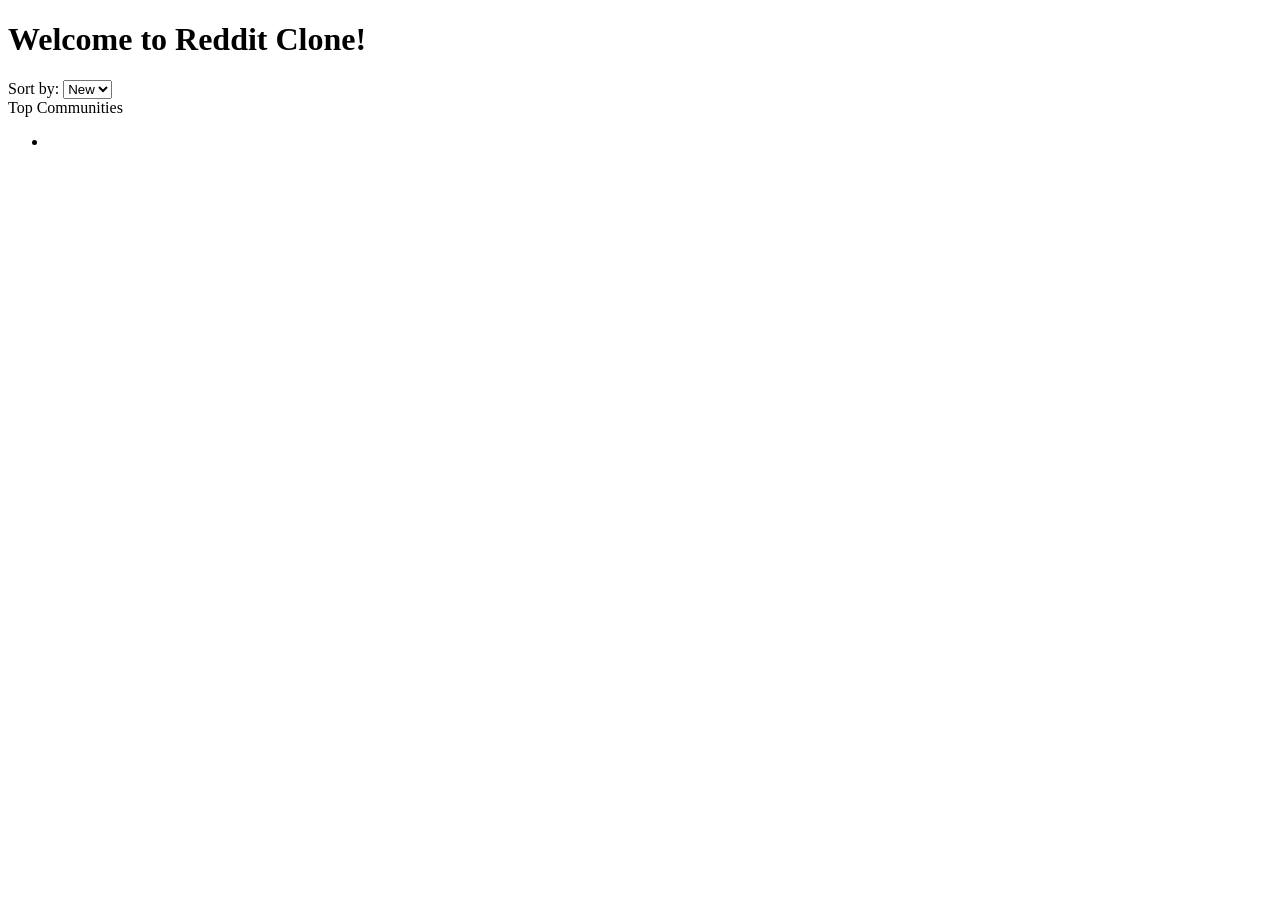
<file: src/main/resources/templates/index.html>
<!DOCTYPE html>
<html lang="en"
      xmlns:th="http://www.thymeleaf.org"
      xmlns:layout="http://www.ultraq.net.nz/thymeleaf/layout"
      layout:decorate="~{layout/base}">

<head><title>Reddit Clone Home</title></head>
<body>
<div layout:fragment="content">
    <h1 class="display-4 mb-4"><i class="bi bi-reddit"></i> Welcome to Reddit Clone!</h1>
    <div class="row g-4">
        <div class="col-md-8">
            <form id="sortForm" method="get">
                <label for="sort">Sort by:</label>
                <select id="sort" name="sort" onchange="document.getElementById('sortForm').submit()">
                    <option value="new" th:selected="${sort == 'new'}">New</option>
                    <option value="hot" th:selected="${sort == 'hot'}">Hot</option>
                </select>
                <input type="hidden" name="page" th:value="${currentPage}" />
            </form>


            <div th:replace="post/list :: posts(posts=${posts})"></div>
        </div>
        <div class="col-md-4">
            <div class="card">
                <div class="card-header">Top Communities</div>
                <ul class="list-group list-group-flush">
                    <li th:each="community : ${communities.content}" class="list-group-item">
                        <a th:href="@{'/communities/' + ${community.id}}"
                           th:text="${community.name}"></a>
                    </li>
                </ul>
            </div>
        </div>
    </div>
</div>
</body>
</html>
</file>
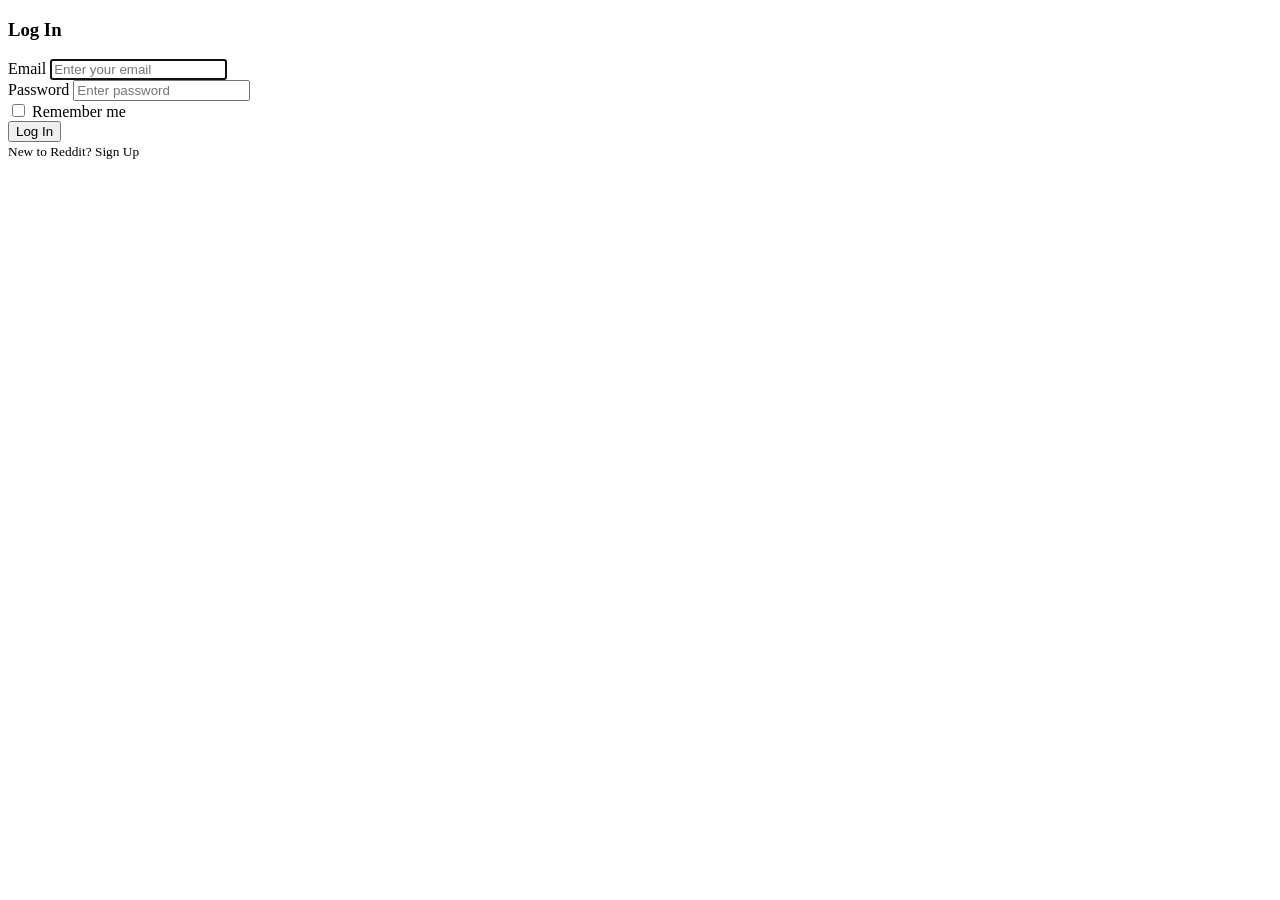
<file: src/main/resources/templates/auth/login.html>
<!DOCTYPE html>
<html lang="en" xmlns:th="http://www.thymeleaf.org" xmlns:layout="http://www.ultraq.net.nz/thymeleaf/layout" layout:decorate="~{layout/base}">
<head><title>Log In</title></head>
<body>
<div layout:fragment="content">
    <div class="row justify-content-center mt-5">
        <div class="col-lg-4 col-md-6">
            <div class="card shadow">
                <div class="card-header text-center">
                    <h3 class="mb-0"><i class="bi bi-box-arrow-in-right"></i> Log In</h3>
                </div>
                <div class="card-body">
                    <div th:if="${message}" class="alert alert-success" role="alert">
                        <i class="bi bi-check-circle"></i> <span th:text="${message}"></span>
                    </div>
                    <div th:if="${error}" class="alert alert-danger" role="alert">
                        <i class="bi bi-exclamation-triangle"></i> <span th:text="${error}"></span>
                    </div>
                    <form th:action="@{/login}" method="post">
                        <div class="mb-3">
                            <label for="email" class="form-label">Email</label>
                            <input type="email" class="form-control" id="email" name="email" placeholder="Enter your email" required autofocus>
                        </div>
                        <div class="mb-3">
                            <label for="password" class="form-label">Password</label>
                            <input type="password" class="form-control" id="password" name="password" placeholder="Enter password" required>
                        </div>
                        <div class="mb-3 form-check">
                            <input type="checkbox" class="form-check-input" id="remember" name="remember-me">
                            <label class="form-check-label" for="remember">Remember me</label>
                        </div>
                        <div class="d-grid">
                            <button type="submit" class="btn btn-primary"><i class="bi bi-box-arrow-in-right"></i> Log In</button>
                        </div>
                        <div class="text-center mt-3">
                            <small class="text-muted">
                                New to Reddit? <a th:href="@{/register}" class="text-decoration-none">Sign Up</a>
                            </small>
                        </div>
                    </form>
                </div>
            </div>
        </div>
    </div>
</div>
</body>
</html>
</file>
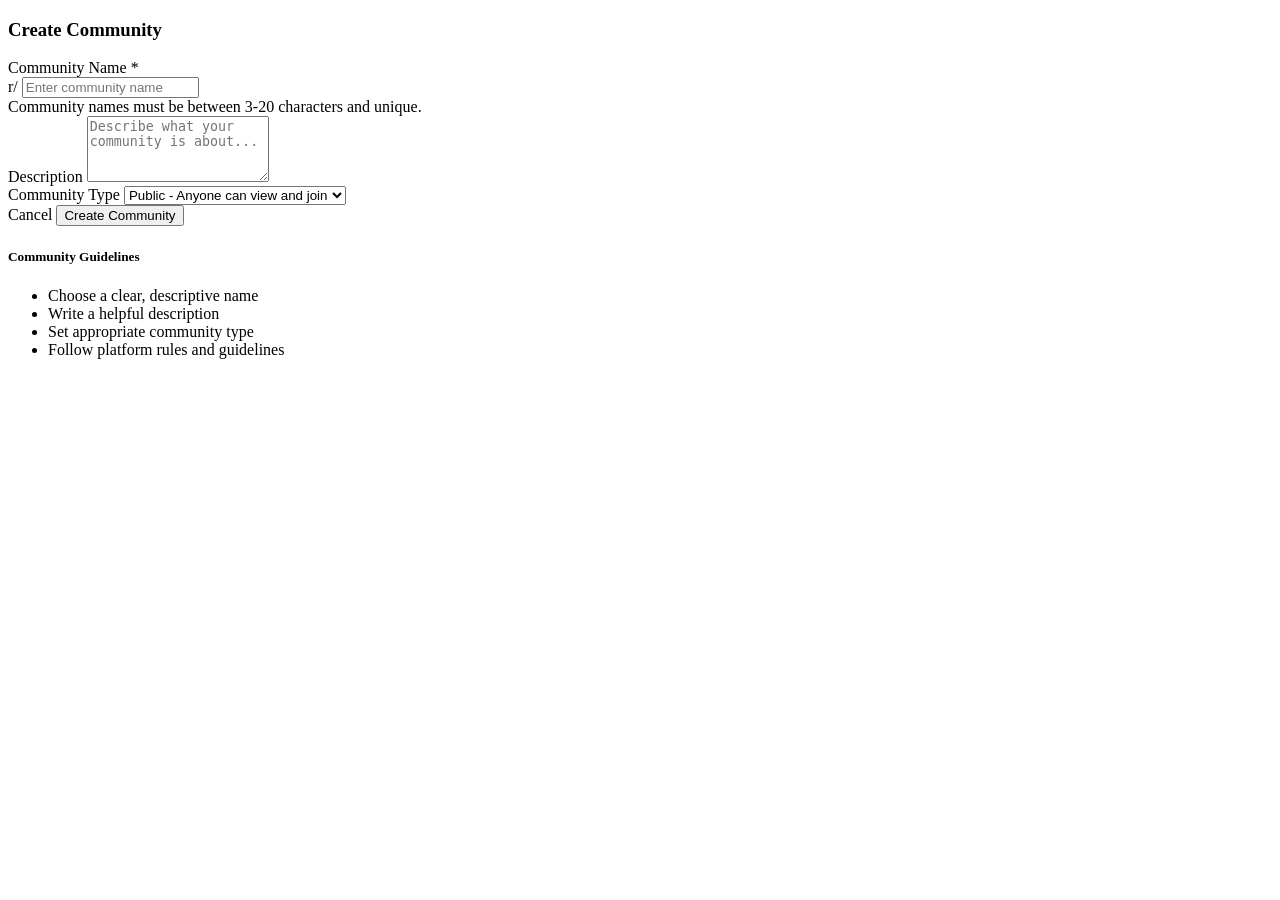
<file: src/main/resources/templates/community/create.html>
<!DOCTYPE html>
<html lang="en" xmlns:th="http://www.thymeleaf.org"
      xmlns:layout="http://www.ultraq.net.nz/thymeleaf/layout"
      layout:decorate="~{layout/base}">
<head>
    <title>Create Community</title>
</head>
<body>
<div layout:fragment="content">
    <div class="row justify-content-center">
        <div class="col-lg-6">
            <div class="card shadow">
                <div class="card-header">
                    <h3 class="mb-0"><i class="bi bi-plus-square"></i> Create Community</h3>
                </div>
                <div class="card-body">
                    <form th:action="@{/communities/create}" th:object="${communityDto}" method="post">
                        <div class="mb-3">
                            <label for="name" class="form-label">Community Name *</label>
                            <div class="input-group">
                                <span class="input-group-text">r/</span>
                                <input type="text" class="form-control"
                                       th:field="*{name}" id="name"
                                       th:classappend="${#fields.hasErrors('name')} ? 'is-invalid'"
                                       placeholder="Enter community name">
                            </div>
                            <div th:if="${#fields.hasErrors('name')}" class="invalid-feedback"
                                 th:errors="*{name}"></div>
                            <div class="form-text">
                                Community names must be between 3-20 characters and unique.
                            </div>
                        </div>

                        <div class="mb-3">
                            <label for="description" class="form-label">Description</label>
                            <textarea class="form-control" th:field="*{description}"
                                      id="description" rows="4"
                                      th:classappend="${#fields.hasErrors('description')} ? 'is-invalid'"
                                      placeholder="Describe what your community is about..."></textarea>
                            <div th:if="${#fields.hasErrors('description')}" class="invalid-feedback"
                                 th:errors="*{description}"></div>
                        </div>

                        <div class="mb-3">
                            <label for="type" class="form-label">Community Type</label>
                            <select class="form-select" th:field="*{type}" id="type">
                                <option value="PUBLIC">Public - Anyone can view and join</option>
<!--                                <option value="RESTRICTED">Restricted - Anyone can view, approved users can post</option>-->
<!--                                <option value="PRIVATE">Private - Only approved users can view and post</option>-->
                            </select>
                            <div th:if="${#fields.hasErrors('type')}" class="invalid-feedback"
                                 th:errors="*{type}"></div>
                        </div>

                        <div class="d-grid gap-2 d-md-flex justify-content-md-end">
                            <a th:href="@{/communities}" class="btn btn-secondary me-md-2">Cancel</a>
                            <button type="submit" class="btn btn-primary">
                                <i class="bi bi-check-circle"></i> Create Community
                            </button>
                        </div>
                    </form>
                </div>
            </div>

            <!-- Community Guidelines -->
            <div class="card mt-4">
                <div class="card-header">
                    <h5 class="mb-0"><i class="bi bi-shield-check"></i> Community Guidelines</h5>
                </div>
                <div class="card-body">
                    <ul class="list-unstyled">
                        <li><i class="bi bi-check text-success"></i> Choose a clear, descriptive name</li>
                        <li><i class="bi bi-check text-success"></i> Write a helpful description</li>
                        <li><i class="bi bi-check text-success"></i> Set appropriate community type</li>
                        <li><i class="bi bi-check text-success"></i> Follow platform rules and guidelines</li>
                    </ul>
                </div>
            </div>
        </div>
    </div>
</div>
</body>
</html>
</file>
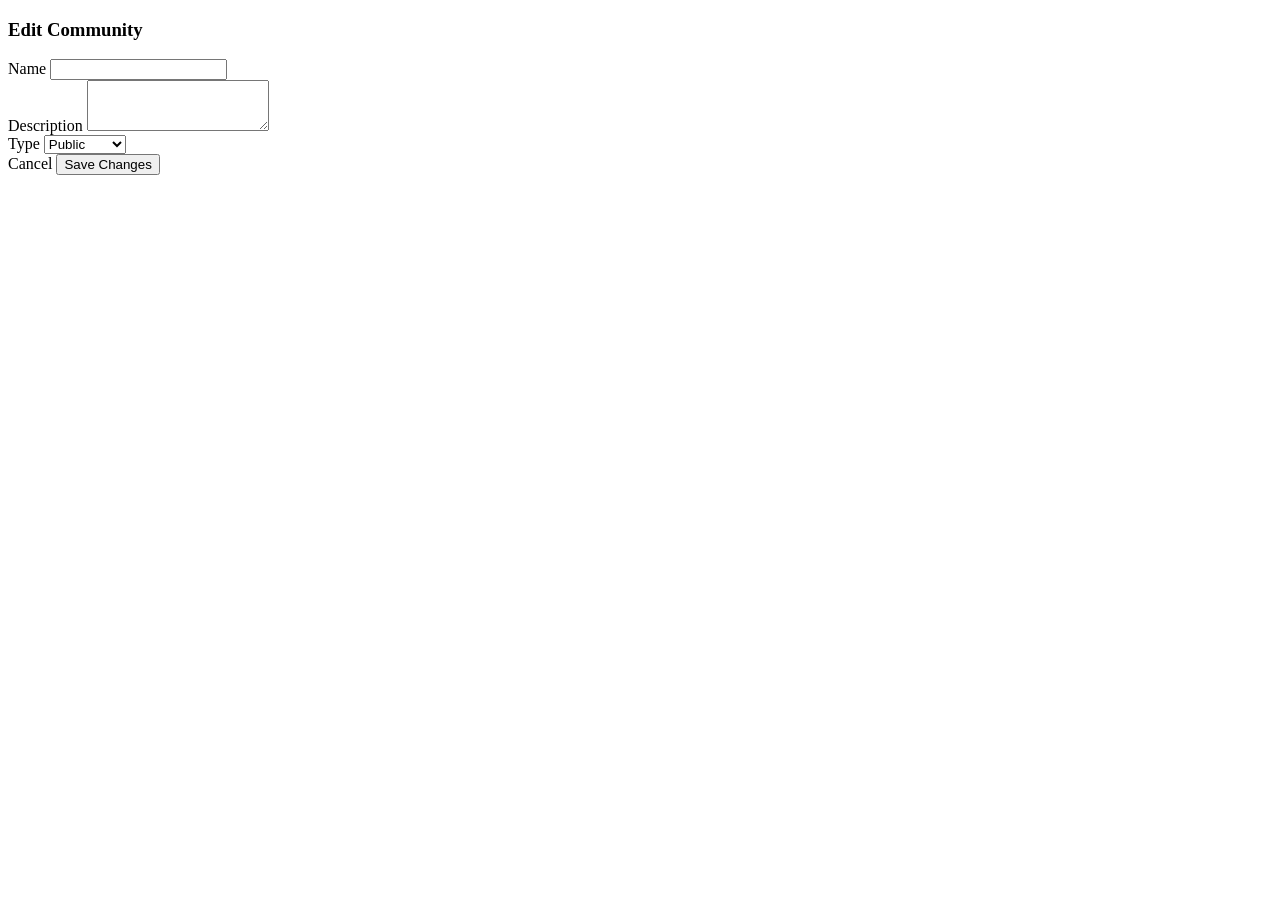
<file: src/main/resources/templates/community/edit.html>
<!DOCTYPE html>
<html lang="en" xmlns:th="http://www.thymeleaf.org"
      xmlns:layout="http://www.ultraq.net.nz/thymeleaf/layout"
      layout:decorate="~{layout/base}">
<head><title>Edit Community</title></head>
<body>
<div layout:fragment="content">
    <div class="row justify-content-center">
        <div class="col-lg-6">
            <div class="card shadow">
                <div class="card-header"><h3>Edit Community</h3></div>
                <div class="card-body">
                    <form th:action="@{'/communities/' + ${communityDto.id} + '/edit'}"
                          th:object="${communityDto}" method="post">
                        <div class="mb-3">
                            <label>Name</label>
                            <input th:field="*{name}" class="form-control" readonly/>
                        </div>
                        <div class="mb-3">
                            <label>Description</label>
                            <textarea th:field="*{description}" class="form-control" rows="3"></textarea>
                        </div>
                        <div class="mb-3">
                            <label>Type</label>
                            <select th:field="*{type}" class="form-select">
                                <option value="PUBLIC">Public</option>
                                <option value="PRIVATE">Private</option>
                                <option value="RESTRICTED">Restricted</option>
                            </select>
                        </div>
                        <div class="d-grid gap-2 d-md-flex justify-content-md-end">
                            <a th:href="@{/communities}" class="btn btn-secondary me-md-2">Cancel</a>
                            <button class="btn btn-primary" type="submit"><i class="bi bi-check-circle"></i> Save Changes</button>
                        </div>
                    </form>
                </div>
            </div>
        </div>
    </div>
</div>
</body>
</html>
</file>
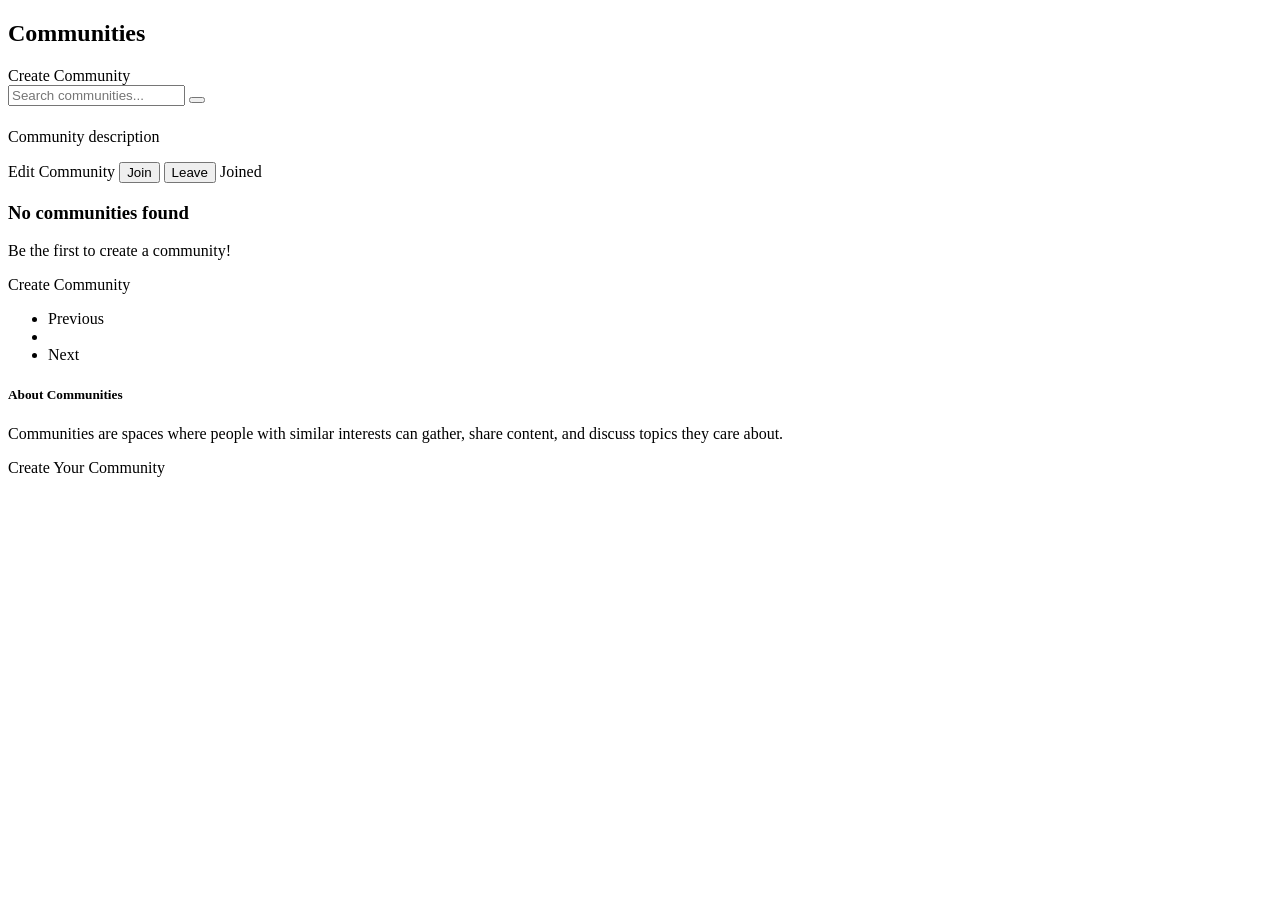
<file: src/main/resources/templates/community/list.html>
<!DOCTYPE html>
<html lang="en" xmlns:th="http://www.thymeleaf.org"
      xmlns:layout="http://www.ultraq.net.nz/thymeleaf/layout"
      layout:decorate="~{layout/base}">
<head>
    <title>Communities</title>
</head>
<body>
<div layout:fragment="content">
    <div class="row">
        <div class="col-lg-8">
            <div class="d-flex justify-content-between align-items-center mb-4">
                <h2><i class="bi bi-people"></i> Communities</h2>
                <a th:href="@{/communities/create}" class="btn btn-primary">
                    <i class="bi bi-plus-circle"></i> Create Community
                </a>
            </div>

            <!-- Search Form -->
            <form th:action="@{/communities}" method="get" class="mb-4">
                <div class="input-group">
                    <input type="text" name="search" th:value="${search}"
                           class="form-control" placeholder="Search communities...">
                    <button class="btn btn-outline-secondary" type="submit">
                        <i class="bi bi-search"></i>
                    </button>
                </div>
            </form>

            <!-- Communities Grid -->
            <div class="row" th:if="${communities.hasContent()}">
                <div class="col-md-6 col-lg-4 mb-4" th:each="community : ${communities.content}">
                    <div class="card h-100 shadow-sm">
                        <div class="card-body">
                            <h5 class="card-title">
                                <a th:href="@{'/communities/' + ${community.id}}"
                                   class="text-decoration-none"
                                   th:text="'r/' + ${community.name}"></a>
                            </h5>
                            <p class="card-text text-muted" th:text="${community.description}">
                                Community description
                            </p>
                            <div class="d-flex justify-content-between align-items-center">
                                <small class="text-muted">
                                    <i class="bi bi-calendar"></i>
                                    <span th:text="${#temporals.format(community.createdDate, 'MMM dd, yyyy')}"></span>
                                </small>
<!--                                <span class="badge bg-secondary" th:text="${community.type}"></span>-->
                            </div>
                        </div>
                        <div class="card-footer bg-transparent">

                            <div class="btn-group w-100" role="group">
                                <!-- EDIT BUTTON - Only for Creator (with null check) -->
                                <a th:if="${currentUser != null and community.creatorUsername == currentUser.username}"
                                   th:href="@{'/communities/' + ${community.id} + '/edit'}"
                                   class="btn btn-secondary">
                                    <i class="bi bi-pencil"></i> Edit Community
                                </a>

                                <!-- JOIN BUTTON - For non-creators who haven't joined (with null check) -->
                                <form th:if="${currentUser != null and community.creatorUsername != currentUser.username and !community.joined}"
                                      th:action="@{'/communities/' + ${community.id} + '/join'}"
                                      method="post"
                                      style="display:inline;">
                                    <button class="btn btn-primary">
                                        <i class="bi bi-person-plus"></i> Join
                                    </button>
                                </form>


                                <form th:if="${currentUser != null and (community.joined ?: false) and community.creatorUsername != currentUser.username}"
                                      th:action="@{'/communities/' + ${community.id} + '/leave'}"
                                      method="post"
                                      style="display:inline;">
                                    <button class="btn btn-outline-danger">
                                        <i class="bi bi-box-arrow-right"></i> Leave
                                    </button>
                                </form>

                                <!-- Also update the badge -->
                                <span th:if="${currentUser != null and (community.joined ?: false)}" class="badge bg-success ms-2">
    <i class="bi bi-check-circle"></i> Joined
</span>

                            </div>
                        </div>
                    </div>
                </div>
            </div>

            <!-- Empty State -->
            <div th:if="${!communities.hasContent()}" class="text-center py-5">
                <i class="bi bi-inbox display-1 text-muted"></i>
                <h3 class="text-muted mt-3">No communities found</h3>
                <p class="text-muted">Be the first to create a community!</p>
                <a th:href="@{/communities/create}" class="btn btn-primary">Create Community</a>
            </div>

            <!-- Pagination -->
            <nav th:if="${communities.totalPages > 1}" aria-label="Communities pagination">
                <ul class="pagination justify-content-center">
                    <li class="page-item" th:classappend="${currentPage == 0} ? 'disabled'">
                        <a class="page-link" th:href="@{/communities(page=${currentPage - 1}, search=${search})}">
                            Previous
                        </a>
                    </li>

                    <li th:each="i : ${#numbers.sequence(0, communities.totalPages - 1)}"
                        class="page-item" th:classappend="${i == currentPage} ? 'active'">
                        <a class="page-link" th:href="@{/communities(page=${i}, search=${search})}"
                           th:text="${i + 1}"></a>
                    </li>

                    <li class="page-item" th:classappend="${currentPage == communities.totalPages - 1} ? 'disabled'">
                        <a class="page-link" th:href="@{/communities(page=${currentPage + 1}, search=${search})}">
                            Next
                        </a>
                    </li>
                </ul>
            </nav>
        </div>

        <!-- Sidebar -->
        <div class="col-lg-4">
            <div class="card">
                <div class="card-header">
                    <h5 class="mb-0"><i class="bi bi-info-circle"></i> About Communities</h5>
                </div>
                <div class="card-body">
                    <p class="card-text">
                        Communities are spaces where people with similar interests can gather,
                        share content, and discuss topics they care about.
                    </p>
                    <a th:href="@{/communities/create}" class="btn btn-primary w-100">
                        Create Your Community
                    </a>
                </div>
            </div>
        </div>
    </div>
</div>
</body>
</html>
</file>
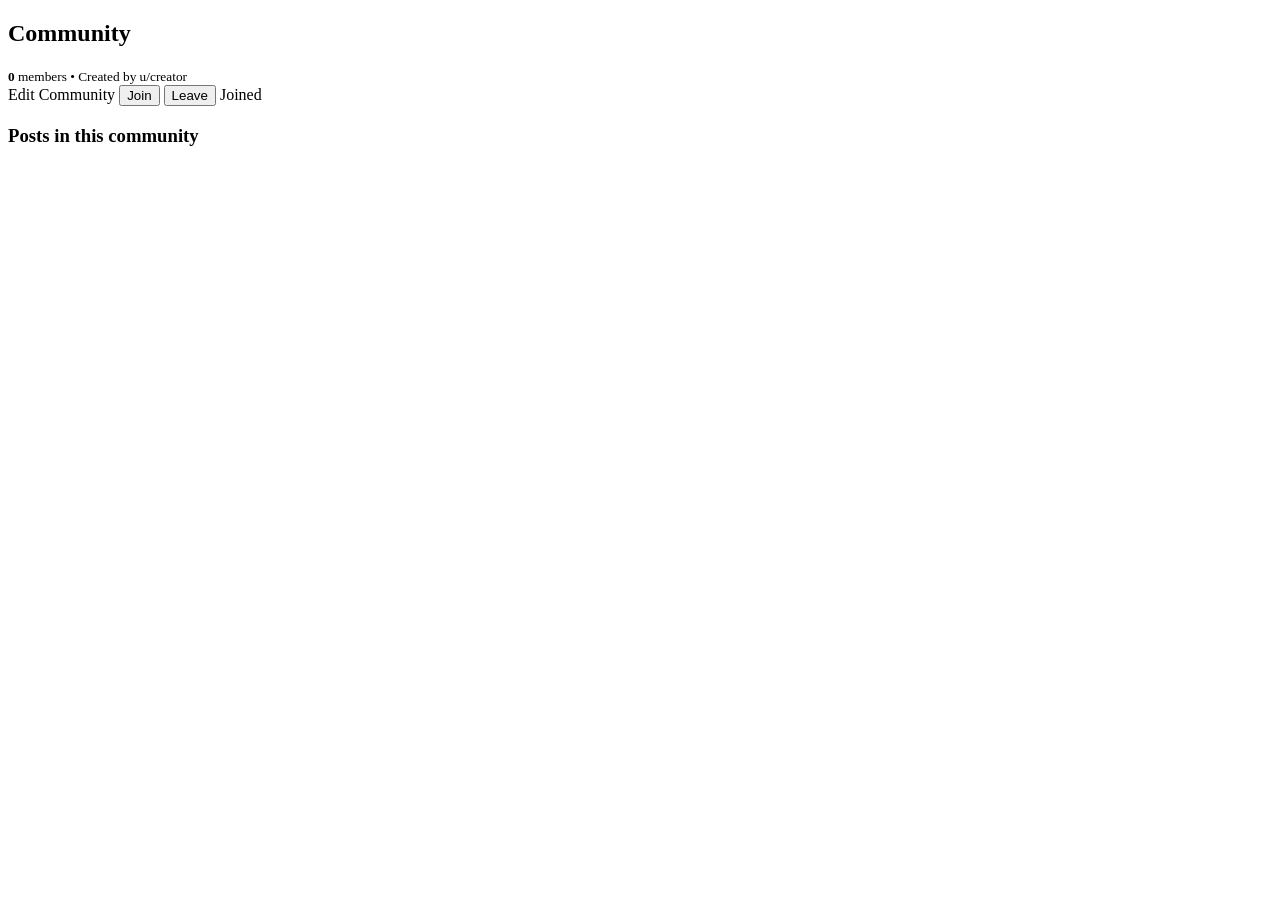
<file: src/main/resources/templates/community/view.html>
<!DOCTYPE html>
<html lang="en"
      xmlns:th="http://www.thymeleaf.org"
      xmlns:layout="http://www.ultraq.net.nz/thymeleaf/layout"
      layout:decorate="~{layout/base}">

<head><title>View Community</title></head>
<body>

<div layout:fragment="content">
    <div class="card mb-4">
        <div class="card-body">
            <div class="d-flex justify-content-between align-items-center">
                <div>
                    <h2 th:text="'r/' + ${community.name}">Community</h2>
                    <p class="text-muted" th:text="${community.description}"></p>
                    <small class="text-muted">
                        <strong th:text="${community.memberCount}">0</strong> members •
                        Created by u/<span th:text="${community.creatorUsername}">creator</span>
                    </small>
                </div>
                <div>
                    <!-- EDIT BUTTON - Only for Creator (with null check) -->
                    <a th:if="${currentUser != null and community.creatorUsername == currentUser.username}"
                       th:href="@{'/communities/' + ${community.id} + '/edit'}"
                       class="btn btn-secondary">
                        <i class="bi bi-pencil"></i> Edit Community
                    </a>

                    <!-- JOIN BUTTON - For non-creators who haven't joined (with null check) -->
                    <form th:if="${currentUser != null and community.creatorUsername != currentUser.username and !community.joined}"
                          th:action="@{'/communities/' + ${community.id} + '/join'}"
                          method="post"
                          style="display:inline;">
                        <button class="btn btn-primary">
                            <i class="bi bi-person-plus"></i> Join
                        </button>
                    </form>

                    <!-- LEAVE BUTTON - For members (with null check) -->
                    <form th:if="${currentUser != null and community.joined and community.creatorUsername != currentUser.username}"
                          th:action="@{'/communities/' + ${community.id} + '/leave'}"
                          method="post"
                          style="display:inline;">
                        <button class="btn btn-outline-danger">
                            <i class="bi bi-box-arrow-right"></i> Leave
                        </button>
                    </form>

                    <!-- JOINED BADGE -->
                    <span th:if="${currentUser != null and community.joined}" class="badge bg-success ms-2">
                        <i class="bi bi-check-circle"></i> Joined
                    </span>
                </div>
            </div>
        </div>
    </div>

    <!-- Posts for this community -->
    <div>
        <h3 class="mt-4">Posts in this community</h3>
        <div th:replace="post/list :: posts(posts=${posts})"></div>
    </div>
</div>

</body>
</html>
</file>
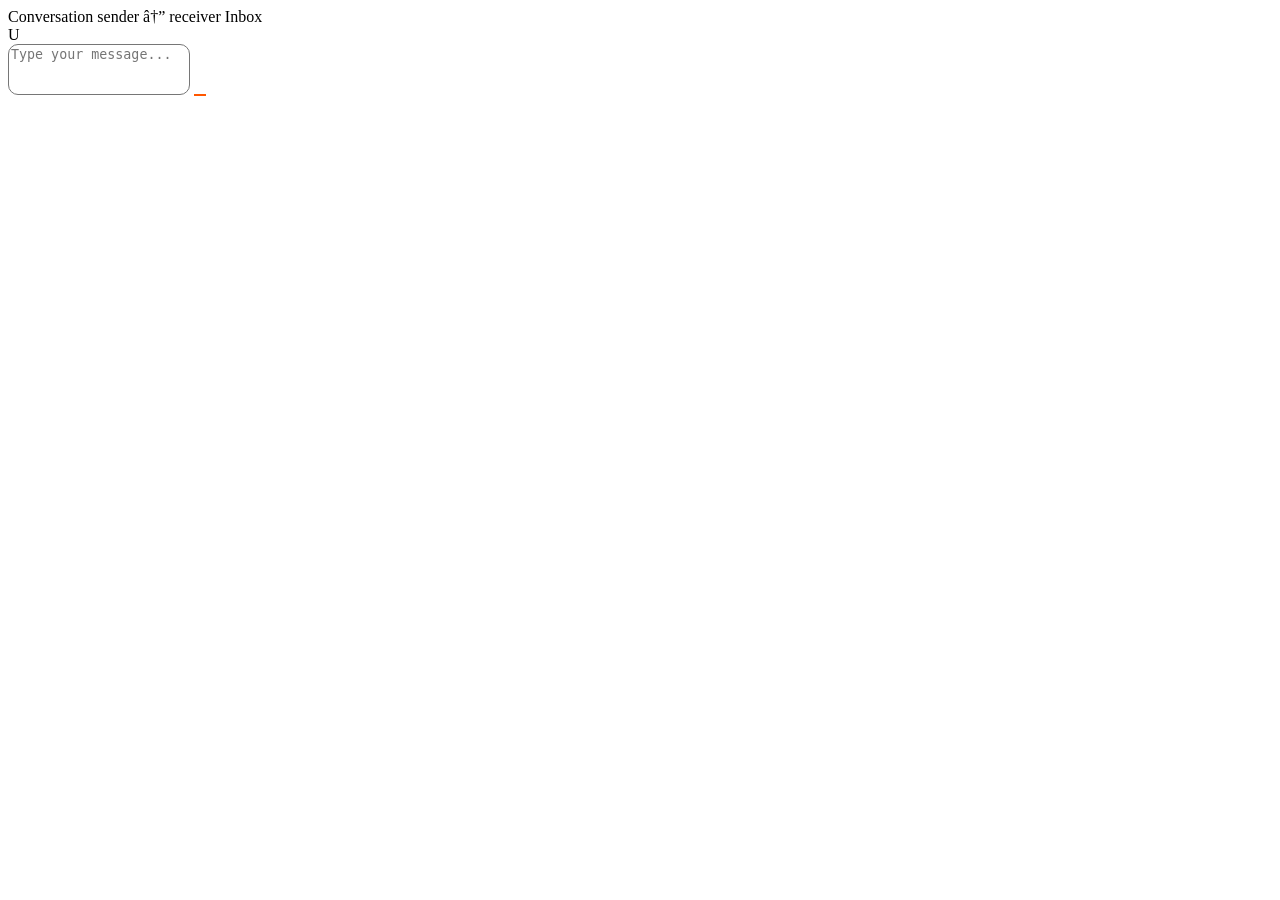
<file: src/main/resources/templates/messages/conversation.html>
<!--<!DOCTYPE html>-->
<!--<html xmlns:th="http://www.thymeleaf.org">-->
<!--<head>-->
<!--    <meta charset="UTF-8">-->
<!--    <title>Messages</title>-->

<!--    &lt;!&ndash; Bootstrap CSS &ndash;&gt;-->
<!--    <link href="https://cdn.jsdelivr.net/npm/bootstrap@5.3.0/dist/css/bootstrap.min.css" rel="stylesheet">-->

<!--    &lt;!&ndash; Optional: Bootstrap Icons &ndash;&gt;-->
<!--    <link href="https://cdn.jsdelivr.net/npm/bootstrap-icons@1.10.5/font/bootstrap-icons.css" rel="stylesheet">-->

<!--    <style>-->
<!--        body {-->
<!--            background-color: #f6f7f8;-->
<!--            font-family: "Segoe UI", Arial, sans-serif;-->
<!--        }-->

<!--        .chat-wrapper {-->
<!--            max-width: 700px;-->
<!--            margin: 40px auto;-->
<!--            background: #fff;-->
<!--            border-radius: 10px;-->
<!--            box-shadow: 0 1px 5px rgba(0,0,0,0.1);-->
<!--            display: flex;-->
<!--            flex-direction: column;-->
<!--            height: 80vh;-->
<!--        }-->

<!--        .chat-header {-->
<!--            padding: 15px 20px;-->
<!--            border-bottom: 1px solid #dee2e6;-->
<!--            background: #f8f9fa;-->
<!--            font-weight: 600;-->
<!--            font-size: 1.1rem;-->
<!--        }-->

<!--        .chat-body {-->
<!--            flex: 1;-->
<!--            overflow-y: auto;-->
<!--            padding: 20px;-->
<!--            background-color: #fafafa;-->
<!--        }-->

<!--        .chat-message {-->
<!--            display: flex;-->
<!--            margin-bottom: 15px;-->
<!--        }-->

<!--        .chat-message.sent {-->
<!--            justify-content: flex-end;-->
<!--        }-->

<!--        .chat-message.received {-->
<!--            justify-content: flex-start;-->
<!--        }-->

<!--        .message-bubble {-->
<!--            padding: 10px 14px;-->
<!--            border-radius: 20px;-->
<!--            max-width: 70%;-->
<!--            position: relative;-->
<!--        }-->

<!--        .sent .message-bubble {-->
<!--            background-color: #007bff;-->
<!--            color: white;-->
<!--            border-bottom-right-radius: 0;-->
<!--        }-->

<!--        .received .message-bubble {-->
<!--            background-color: #e9ecef;-->
<!--            color: #000;-->
<!--            border-bottom-left-radius: 0;-->
<!--        }-->

<!--        .timestamp {-->
<!--            font-size: 0.75rem;-->
<!--            color: #6c757d;-->
<!--            margin-top: 3px;-->
<!--            text-align: right;-->
<!--        }-->

<!--        .chat-footer {-->
<!--            border-top: 1px solid #dee2e6;-->
<!--            padding: 10px;-->
<!--            background: #f8f9fa;-->
<!--        }-->

<!--        textarea {-->
<!--            resize: none;-->
<!--        }-->
<!--    </style>-->
<!--</head>-->

<!--<body>-->
<!--<div class="chat-wrapper">-->
<!--    &lt;!&ndash; Header &ndash;&gt;-->
<!--    <div class="chat-header d-flex justify-content-between align-items-center">-->
<!--        <span><i class="bi bi-chat-dots"></i> Conversation</span>-->
<!--        <a th:href="@{/messages/inbox}" class="text-secondary small"><i class="bi bi-arrow-left"></i> Back to Inbox</a>-->
<!--    </div>-->

<!--    &lt;!&ndash; Chat Body &ndash;&gt;-->
<!--    <div class="chat-body">-->
<!--        <div th:each="msg : ${messages}"-->
<!--             th:class="'chat-message ' + (${msg.sender.username == #authentication.name} ? 'sent' : 'received')">-->
<!--            <div class="message-bubble" th:text="${msg.content}"></div>-->
<!--            <div class="timestamp" th:text="${#temporals.format(msg.sentAt, 'HH:mm, dd MMM')}"></div>-->
<!--        </div>-->
<!--    </div>-->

<!--    &lt;!&ndash; Chat Footer &ndash;&gt;-->
<!--    <div class="chat-footer">-->
<!--        <form th:action="@{/messages/send}" method="post" class="d-flex align-items-center">-->
<!--            <input type="hidden" name="receiverId" th:value="${receiverId}">-->
<!--            <textarea name="content" class="form-control me-2" rows="1" placeholder="Type your message..." required></textarea>-->
<!--            <button class="btn btn-primary" type="submit"><i class="bi bi-send-fill"></i></button>-->
<!--        </form>-->
<!--    </div>-->
<!--</div>-->

<!--&lt;!&ndash; Bootstrap JS (optional for responsiveness) &ndash;&gt;-->
<!--<script src="https://cdn.jsdelivr.net/npm/bootstrap@5.3.0/dist/js/bootstrap.bundle.min.js"></script>-->
<!--</body>-->
<!--</html>-->
<!--<!DOCTYPE html>-->
<!--<html xmlns:th="http://www.thymeleaf.org">-->
<!--<head>-->
<!--    <meta charset="UTF-8">-->
<!--    <title>Conversation</title>-->

<!--    &lt;!&ndash; Bootstrap CSS &ndash;&gt;-->
<!--    <link href="https://cdn.jsdelivr.net/npm/bootstrap@5.3.0/dist/css/bootstrap.min.css" rel="stylesheet">-->
<!--    &lt;!&ndash; Bootstrap Icons &ndash;&gt;-->
<!--    <link href="https://cdn.jsdelivr.net/npm/bootstrap-icons@1.10.5/font/bootstrap-icons.css" rel="stylesheet">-->

<!--    <style>-->
<!--        body {-->
<!--            background-color: #f6f7f8;-->
<!--            font-family: "Segoe UI", Arial, sans-serif;-->
<!--        }-->
<!--        .chat-wrapper {-->
<!--            max-width: 700px;-->
<!--            margin: 40px auto;-->
<!--            background: #fff;-->
<!--            border-radius: 10px;-->
<!--            box-shadow: 0 1px 5px rgba(0,0,0,0.1);-->
<!--            display: flex;-->
<!--            flex-direction: column;-->
<!--            height: 80vh;-->
<!--        }-->
<!--        .chat-header {-->
<!--            padding: 16px 20px;-->
<!--            border-bottom: 1px solid #dee2e6;-->
<!--            background: #fcf5f0;-->
<!--            font-weight: 600;-->
<!--            font-size: 1.12rem;-->
<!--            color: #ff5700;-->
<!--        }-->
<!--        .chat-body {-->
<!--            flex: 1;-->
<!--            overflow-y: auto;-->
<!--            padding: 20px;-->
<!--            background-color: #fafafa;-->
<!--        }-->
<!--        .chat-message {-->
<!--            display: flex;-->
<!--            align-items: flex-end;-->
<!--            margin-bottom: 18px;-->
<!--        }-->
<!--        .chat-message.sent {-->
<!--            justify-content: flex-end;-->
<!--        }-->
<!--        .chat-message.received {-->
<!--            justify-content: flex-start;-->
<!--        }-->
<!--        .profile-icon {-->
<!--            width: 36px;-->
<!--            height: 36px;-->
<!--            border-radius: 50%;-->
<!--            background: #ececec;-->
<!--            color: #ff5700;-->
<!--            display: flex;-->
<!--            align-items: center;-->
<!--            justify-content: center;-->
<!--            font-size: 1.3rem;-->
<!--            margin-right: 10px;-->
<!--            margin-left: 2px;-->
<!--        }-->
<!--        .chat-message.sent .profile-icon {-->
<!--            order: 1;-->
<!--            margin-left: 10px;-->
<!--            margin-right: 0;-->
<!--        }-->
<!--        .chat-message.received .profile-icon {-->
<!--            order: 0;-->
<!--        }-->
<!--        .message-bubble {-->
<!--            padding: 12px 17px;-->
<!--            border-radius: 24px;-->
<!--            max-width: 65vw;-->
<!--            min-width: 60px;-->
<!--            line-height: 1.45;-->
<!--            font-size: 1rem;-->
<!--            word-break: break-word;-->
<!--            box-shadow: 0 2px 9px rgba(0,0,0,0.05);-->
<!--            position: relative;-->
<!--        }-->
<!--        .received .message-bubble {-->
<!--            background: #f3f5f8;-->
<!--            color: #000;-->
<!--            border-bottom-left-radius: 5px;-->
<!--        }-->
<!--        .sent .message-bubble {-->
<!--            background: #ff5700;-->
<!--            color: #fff;-->
<!--            border-bottom-right-radius: 5px;-->
<!--        }-->
<!--        .timestamp {-->
<!--            font-size: 0.74rem;-->
<!--            color: #bdbdbd;-->
<!--            margin-top: 3px;-->
<!--            margin-left: 5px;-->
<!--            margin-right: 5px;-->
<!--        }-->
<!--        .chat-footer {-->
<!--            border-top: 1px solid #dee2e6;-->
<!--            padding: 12px 18px;-->
<!--            background: #f8f9fa;-->
<!--        }-->
<!--        textarea {-->
<!--            resize: none;-->
<!--        }-->
<!--    </style>-->
<!--</head>-->

<!--<body>-->
<!--<div class="chat-wrapper">-->
<!--    &lt;!&ndash; Header &ndash;&gt;-->
<!--    <div class="chat-header d-flex justify-content-between align-items-center">-->
<!--        <span><i class="bi bi-reddit"></i> Conversation</span>-->
<!--        <a th:href="@{/messages/inbox}" class="text-secondary small"><i class="bi bi-arrow-left"></i> Inbox</a>-->
<!--    </div>-->

<!--    &lt;!&ndash; Chat Body &ndash;&gt;-->
<!--    <div class="chat-body">-->
<!--        <div th:each="msg : ${messages}"-->
<!--             th:class="'chat-message ' + (${msg.sender.username == #authentication.name} ? 'sent' : 'received')">-->
<!--            &lt;!&ndash; User icon &ndash;&gt;-->
<!--            <div class="profile-icon" th:text="${#strings.substring(msg.sender.username, 0, 1)?.toUpperCase()}">U</div>-->
<!--            &lt;!&ndash; Message bubble &ndash;&gt;-->
<!--            <div>-->
<!--                <div class="message-bubble" th:text="${msg.content}"></div>-->
<!--                <div class="timestamp" th:text="${#temporals.format(msg.sentAt, 'HH:mm · dd MMM')}"></div>-->
<!--            </div>-->
<!--        </div>-->
<!--    </div>-->

<!--    &lt;!&ndash; Chat Footer &ndash;&gt;-->
<!--    <div class="chat-footer">-->
<!--        <form th:action="@{/messages/send}" method="post" class="d-flex align-items-center gap-2">-->
<!--            <input type="hidden" name="receiverId" th:value="${receiverId}">-->
<!--            <textarea name="content" class="form-control" rows="1" placeholder="Type your message..." required></textarea>-->
<!--            <button class="btn btn-primary px-3" type="submit"><i class="bi bi-send-fill"></i></button>-->
<!--        </form>-->
<!--    </div>-->
<!--</div>-->

<!--<script src="https://cdn.jsdelivr.net/npm/bootstrap@5.3.0/dist/js/bootstrap.bundle.min.js"></script>-->
<!--</body>-->
<!--</html>-->

<!DOCTYPE html>
<html xmlns:th="http://www.thymeleaf.org"
      xmlns:layout="http://www.ultraq.net.nz/thymeleaf/layout"
      layout:decorate="~{layout/base}">
<head>
    <title>Conversation</title>
</head>

<body>
<div layout:fragment="content">
    <div class="chat-wrapper">
        <!-- Header: add usernames of both parties here -->
        <div class="chat-header d-flex justify-content-between align-items-center">
        <span>
            <i class="bi bi-reddit"></i> Conversation
            <span th:if="${#lists.size(messages) > 0}" class="header-users"
                  th:text="${messages[0].sender.username} + ' ↔ ' + ${messages[0].receiver.username}">
                  sender ↔ receiver
            </span>
        </span>
            <a th:href="@{/messages/inbox}" class="text-secondary small"><i class="bi bi-arrow-left"></i> Inbox</a>
        </div>

        <!-- Chat Body -->
        <div class="chat-body">

            <!--        <div th:each="msg : ${messages}"-->
            <div th:if="${#lists.size(messages) > 0}" th:each="msg : ${messages}"
                 th:class="'chat-message ' + (${msg.sender.username == #authentication.name} ? 'sent' : 'received')">
                <!-- User icon -->
                <div class="profile-icon" th:text="${#strings.substring(msg.sender.username, 0, 1)?.toUpperCase()}">U</div>
                <!-- Message bubble -->
                <div>
                    <div class="message-bubble" th:text="${msg.content}"></div>
                    <div class="timestamp" th:text="${#temporals.format(msg.sentAt, 'HH:mm · dd MMM')}"></div>
                </div>
            </div>
        </div>

        <!-- Chat Footer -->
        <div class="chat-footer">
            <form th:action="@{/messages/send}" method="post"
                  class="d-flex align-items-center gap-2 w-100">
                <input type="hidden" name="receiverId" th:value="${receiverId}">

                <textarea name="content"
                          class="form-control"
                          rows="3"
                          placeholder="Type your message..."
                          required
                          style="flex: 1; resize: none; border-radius: 10px;"></textarea>

                <button class="btn btn-primary px-3"
                        type="submit"
                        style="background-color: #ff5700; border: none;">
                    <i class="bi bi-send-fill"></i>
                </button>
            </form>
        </div>
    </div>

    <script src="https://cdn.jsdelivr.net/npm/bootstrap@5.3.0/dist/js/bootstrap.bundle.min.js"></script>
</div>
</body>
</html>
</file>
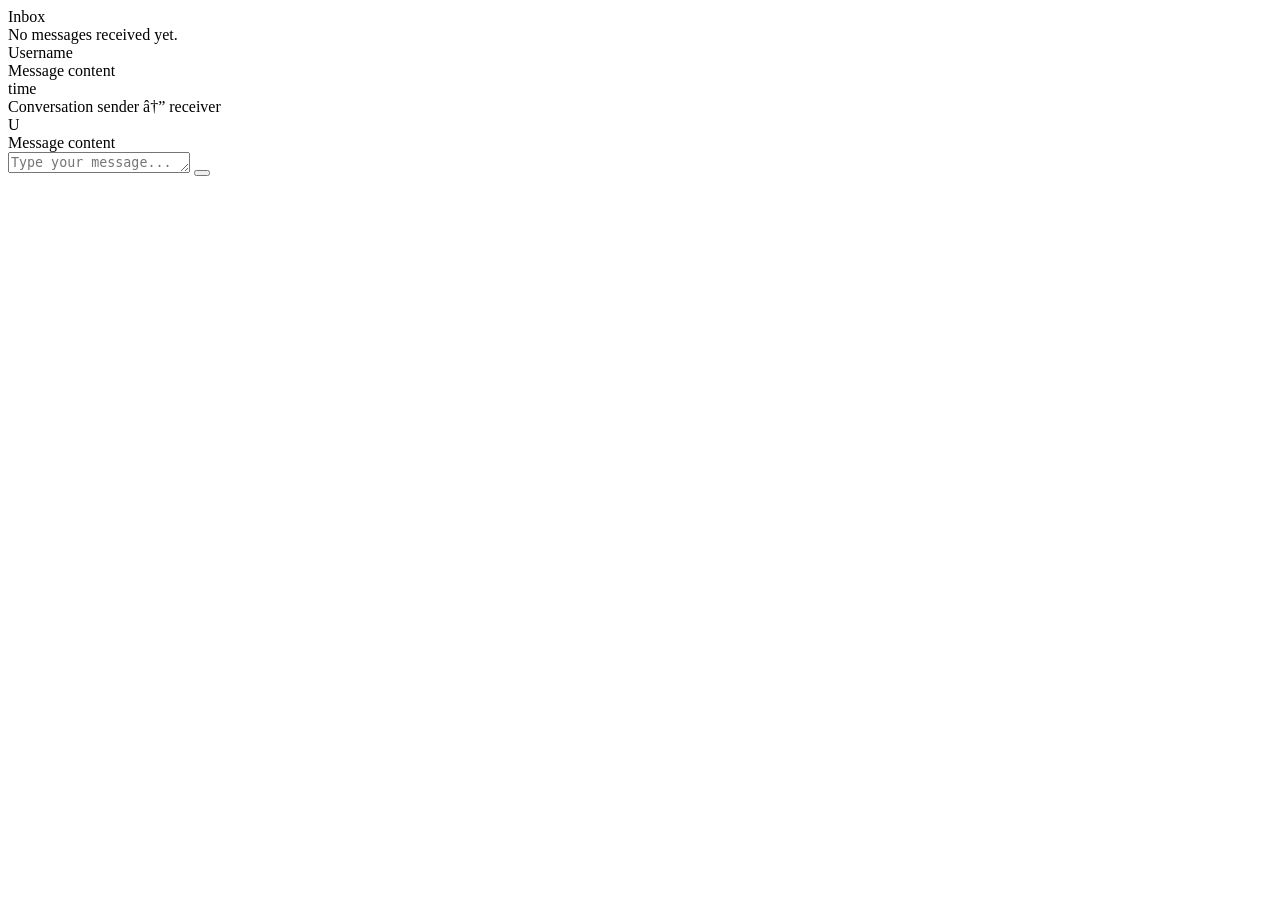
<file: src/main/resources/templates/messages/inbox.html>
<!--<!DOCTYPE html>-->
<!--<html xmlns:th="http://www.thymeleaf.org">-->
<!--<head>-->
<!--    <meta charset="UTF-8">-->
<!--    <meta name="viewport" content="width=device-width, initial-scale=1.0">-->
<!--    <title>Inbox</title>-->
<!--    <link href="https://cdn.jsdelivr.net/npm/bootstrap@5.3.0/dist/css/bootstrap.min.css" rel="stylesheet">-->
<!--    <link href="https://cdn.jsdelivr.net/npm/bootstrap-icons@1.11.1/font/bootstrap-icons.css" rel="stylesheet">-->
<!--    <style>-->
<!--        .inbox-card {-->
<!--            border-radius: 8px;-->
<!--            border: none;-->
<!--            box-shadow: 0 2px 10px rgba(50,50,50,0.05);-->
<!--            background: #fff;-->
<!--            padding: 0;-->
<!--        }-->
<!--        .inbox-card.active,-->
<!--        .inbox-card:active,-->
<!--        .inbox-card:focus,-->
<!--        .inbox-card:hover {-->
<!--            background: #f8f9fa;-->
<!--            border-left: 4px solid #ff5700;-->
<!--        }-->
<!--        .username {-->
<!--            color: #ff5700;-->
<!--            font-weight: 600;-->
<!--        }-->
<!--        .msg-snippet {-->
<!--            color: #6c757d;-->
<!--            font-size: 15px;-->
<!--            margin-top: 2px;-->
<!--            overflow: hidden;-->
<!--            white-space: nowrap;-->
<!--            text-overflow: ellipsis;-->
<!--            max-width: 360px;-->
<!--        }-->
<!--        .time-badge {-->
<!--            font-size: 13px;-->
<!--            color: #6c757d;-->
<!--        }-->
<!--        .msg-icon {-->
<!--            font-size: 1.5rem;-->
<!--            color: #ff5700;-->
<!--        }-->
<!--    </style>-->
<!--</head>-->
<!--<body class="bg-light">-->

<!--<div class="container py-4" style="max-width: 600px;">-->
<!--    <div class="d-flex align-items-center justify-content-center mb-4 gap-2">-->
<!--        <i class="bi bi-envelope-paper-fill msg-icon"></i>-->
<!--        <h2 class="mb-0">Inbox</h2>-->
<!--    </div>-->

<!--    <div th:if="${#lists.isEmpty(receivedMessages)}" class="alert alert-info text-center">-->
<!--        No messages received yet.-->
<!--    </div>-->

<!--    <div class="list-group shadow-sm rounded" th:if="${!#lists.isEmpty(receivedMessages)}">-->
<!--        <a th:each="msg : ${receivedMessages}"-->
<!--           th:href="@{'/messages/' + ${msg.sender.id}}"-->
<!--           class="inbox-card list-group-item list-group-item-action d-flex justify-content-between align-items-center mb-2 p-3">-->
<!--            <div class="d-flex flex-column">-->
<!--                <span class="username" th:text="${msg.sender.username}">Username</span>-->
<!--                <span class="msg-snippet" th:text="${msg.content}">Message content preview</span>-->
<!--            </div>-->
<!--            <span class="time-badge" th:text="${#temporals.format(msg.sentAt, 'dd MMM HH:mm')}"></span>-->
<!--        </a>-->
<!--    </div>-->
<!--</div>-->

<!--</body>-->
<!--</html>-->
<!DOCTYPE html>
<html xmlns:th="http://www.thymeleaf.org"
      xmlns:layout="http://www.ultraq.net.nz/thymeleaf/layout"
      layout:decorate="~{layout/base}">
<head>
    <title>Inbox & Conversation</title>
</head>

<body>
<div layout:fragment="content">

    <div class="mail-main">
        <!-- Inbox -->
        <div class="inbox-section">
            <div class="inbox-header">
                <i class="bi bi-envelope-paper-fill"></i> Inbox
            </div>

            <div th:if="${#lists.isEmpty(receivedMessages)}" class="alert alert-info text-center my-3">
                No messages received yet.
            </div>

            <div class="list-group" th:if="${!#lists.isEmpty(receivedMessages)}">
                <a th:each="msg : ${receivedMessages}"
                   th:href="@{/messages/{receiverId}(receiverId=${msg.sender.id})}"
                   th:class="'inbox-card list-group-item list-group-item-action' + (msg.sender.id == activeChatId ? ' active' : '')">
                    <div>
                        <div class="username" th:text="${msg.sender.username}">Username</div>
                        <span class="msg-snippet" th:text="${msg.content}">Message content</span>
                    </div>
                    <span class="time-badge" th:text="${#temporals.format(msg.sentAt, 'dd MMM HH:mm')}">time</span>
                </a>
            </div>
        </div>

        <!-- Chat -->
        <div class="chat-wrapper">
            <div th:each="chat : ${conversations}">
                <div th:id="'chat-' + ${chat.id}" th:style="${chat.id == activeChatId} ? '' : 'display:none;'">
                    <div class="chat-header d-flex justify-content-between align-items-center">
                        <div>
                            <i class="bi bi-reddit"></i>
                            Conversation
                            <span class="header-users"
                                  th:text="${chat.messages[0].sender.username} + ' ↔ ' + ${chat.messages[0].receiver.username}">
                                sender ↔ receiver
                            </span>
                        </div>
                    </div>
                    <div class="chat-body">
                        <div th:each="msg : ${chat.messages}"
                             th:class="'chat-message ' + (${msg.sender.username == #authentication.name} ? 'sent' : 'received')">
                            <div class="profile-icon" th:text="${#strings.substring(msg.sender.username, 0, 1)?.toUpperCase()}">U</div>
                            <div>
                                <div class="message-bubble" th:text="${msg.content}">Message content</div>
                                <div class="timestamp" th:text="${#temporals.format(msg.sentAt, 'HH:mm · dd MMM')}"></div>
                            </div>
                        </div>
                    </div>
                    <div class="chat-footer">
                        <form th:action="@{/messages/send}" method="post" class="d-flex align-items-center gap-2">
                            <input type="hidden" name="receiverId" th:value="${chat.receiver.id}">
                            <textarea name="content" class="form-control" rows="1" placeholder="Type your message..." required></textarea>
                            <button class="btn btn-primary px-3" type="submit"><i class="bi bi-send-fill"></i></button>
                        </form>
                    </div>
                </div>
            </div>
        </div>
    </div>

</div>

<!-- Bootstrap JS -->
<script src="https://cdn.jsdelivr.net/npm/bootstrap@5.3.0/dist/js/bootstrap.bundle.min.js"></script>
</body>
</html>
</file>
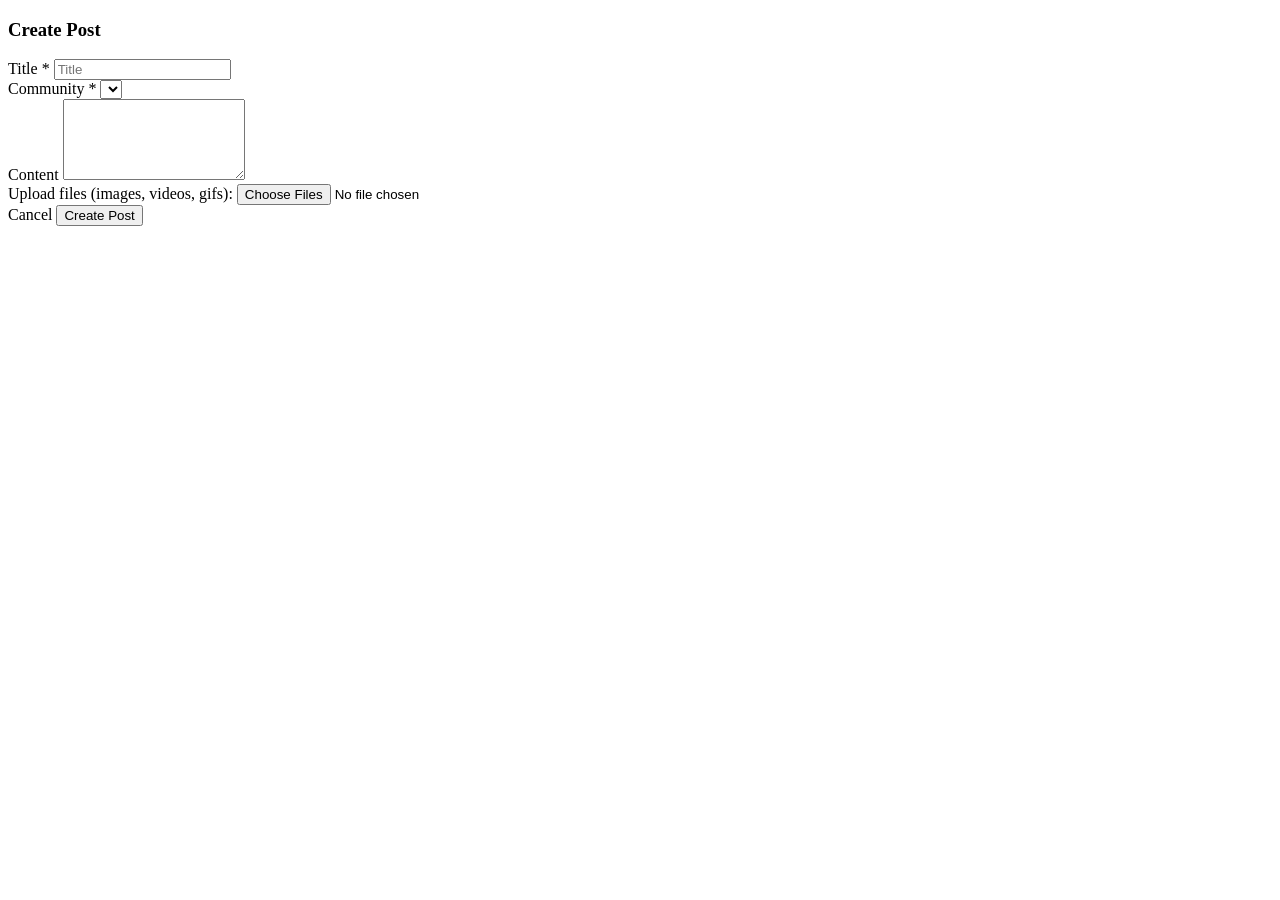
<file: src/main/resources/templates/post/create.html>
<!DOCTYPE html>
<html lang="en"
      xmlns:th="http://www.thymeleaf.org"
      xmlns:layout="http://www.ultraq.net.nz/thymeleaf/layout"
      layout:decorate="~{layout/base}">

<head><title>Create Post</title></head>
<body>
<div layout:fragment="content">
    <div class="row justify-content-center">
        <div class="col-lg-8">
            <div class="card shadow">
                <div class="card-header">
                    <h3 class="mb-0"><i class="bi bi-plus-circle"></i> Create Post</h3>
                </div>
                <div class="card-body">
                    <form th:action="@{/posts/create}" th:object="${postDto}" method="post" enctype="multipart/form-data">
                        <div class="mb-3">
                            <label for="title" class="form-label">Title *</label>
                            <input type="text" class="form-control" th:field="*{title}" id="title" placeholder="Title"
                                   th:classappend="${#fields.hasErrors('title')} ? 'is-invalid' : ''">
                            <div th:if="${#fields.hasErrors('title')}" class="invalid-feedback" th:errors="*{title}"></div>
                        </div>
                        <div class="mb-3">
                            <label for="communityName" class="form-label">Community *</label>
                            <select class="form-select" th:field="*{communityName}" id="communityName"
                                    th:classappend="${#fields.hasErrors('communityName')} ? 'is-invalid' : ''" required>
                                <option th:each="community : ${communities}" th:value="${community.name}" th:text="${community.name}"></option>
                            </select>
                            <div th:if="${#fields.hasErrors('communityName')}" class="invalid-feedback" th:errors="*{communityName}"></div>
                        </div>
                        <!-- Other fields unchanged -->
                        <div class="mb-3" style="display: none;">
                            <label for="postType" class="form-label">Post Type</label>
                            <select class="form-select" th:field="*{postType}" id="postType">
                                <option value="TEXT" selected>Text</option>
                                <option value="IMAGE">Image</option>
                                <option value="LINK">Link</option>
                            </select>
                        </div>

                        <div class="mb-3">
                            <label for="content" class="form-label">Content</label>
                            <textarea class="form-control" th:field="*{content}" id="content" rows="5"></textarea>
                        </div>
                        <div class="mb-3">
                            <label for="files" class="form-label">Upload files (images, videos, gifs):</label>
                            <input type="file" class="form-control" id="files" name="files" multiple accept="image/*,video/*,.gif" />
                        </div>
                        <div class="d-grid gap-2 d-md-flex justify-content-md-end">
                            <a th:href="@{/posts}" class="btn btn-secondary me-md-2">Cancel</a>
                            <button class="btn btn-primary"><i class="bi bi-check-circle"></i> Create Post</button>
                        </div>
                    </form>


                </div>
            </div>
        </div>
    </div>
</div>
</body>
</html>
</file>
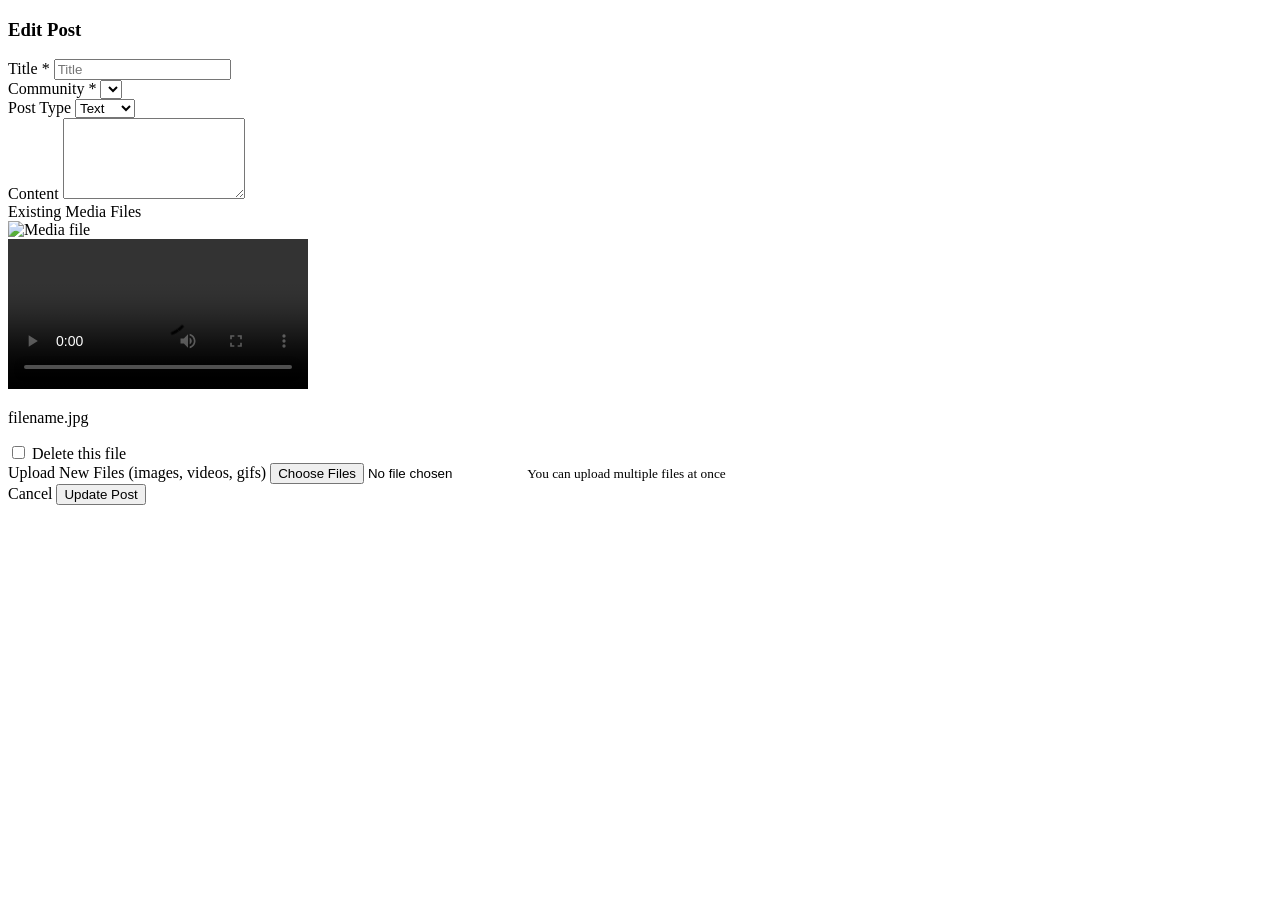
<file: src/main/resources/templates/post/edit.html>
<!DOCTYPE html>
<html lang="en"
      xmlns:th="http://www.thymeleaf.org"
      xmlns:layout="http://www.ultraq.net.nz/thymeleaf/layout"
      layout:decorate="~{layout/base}">

<head><title>Edit Post</title></head>
<body>
<div layout:fragment="content">
    <div class="row justify-content-center">
        <div class="col-lg-8">
            <div class="card shadow">
                <div class="card-header">
                    <h3 class="mb-0"><i class="bi bi-pencil-square"></i> Edit Post</h3>
                </div>
                <div class="card-body">
                    <form th:action="@{'/posts/' + ${postDto.id} + '/edit'}"
                          th:object="${postDto}"
                          method="post"
                          enctype="multipart/form-data">

                        <div class="mb-3">
                            <label for="title" class="form-label">Title *</label>
                            <input type="text" class="form-control" th:field="*{title}" id="title"
                                   placeholder="Title"
                                   th:classappend="${#fields.hasErrors('title')} ? 'is-invalid' : ''">
                            <div th:if="${#fields.hasErrors('title')}"
                                 class="invalid-feedback" th:errors="*{title}"></div>
                        </div>

                        <div class="mb-3">
                            <label for="communityName" class="form-label">Community *</label>
                            <select class="form-select" th:field="*{communityName}" id="communityName"
                                    th:classappend="${#fields.hasErrors('communityName')} ? 'is-invalid' : ''"
                                    required>
                                <option th:each="community : ${communities}"
                                        th:value="${community.name}"
                                        th:text="${community.name}"></option>
                            </select>
                            <div th:if="${#fields.hasErrors('communityName')}"
                                 class="invalid-feedback" th:errors="*{communityName}"></div>
                        </div>

                        <div class="mb-3">
                            <label for="postType" class="form-label">Post Type</label>
                            <select class="form-select" th:field="*{postType}" id="postType">
                                <option value="TEXT">Text</option>
                                <option value="IMAGE">Image</option>
                                <option value="LINK">Link</option>
                            </select>
                        </div>

                        <div class="mb-3">
                            <label for="content" class="form-label">Content</label>
                            <textarea class="form-control" th:field="*{content}" id="content" rows="5"></textarea>
                        </div>

                        <!-- Existing Files Section -->
                        <div class="mb-3" th:if="${existingFiles != null and !existingFiles.isEmpty()}">
                            <label class="form-label">Existing Media Files</label>
                            <div class="row g-2">
                                <div th:each="file : ${existingFiles}" class="col-md-6">
                                    <div class="card">
                                        <div class="card-body p-2">
                                            <!-- Display Image -->
                                            <div th:if="${file.fileType.startsWith('image')}">
                                                <img th:src="${file.fileUrl}"
                                                     class="img-fluid rounded mb-2"
                                                     alt="Media file"
                                                     style="max-height: 150px; object-fit: cover; width: 100%;">
                                            </div>
                                            <!-- Display Video -->
                                            <div th:if="${file.fileType.startsWith('video')}">
                                                <video controls class="w-100 rounded mb-2" style="max-height: 150px;">
                                                    <source th:src="${file.fileUrl}" th:type="${file.fileType}">
                                                </video>
                                            </div>
                                            <p class="small mb-1" th:text="${file.fileName}">filename.jpg</p>
                                            <div class="form-check">
                                                <input class="form-check-input"
                                                       type="checkbox"
                                                       name="deleteFileIds"
                                                       th:value="${file.id}"
                                                       th:id="'delete-' + ${file.id}">
                                                <label class="form-check-label text-danger"
                                                       th:for="'delete-' + ${file.id}">
                                                    <i class="bi bi-trash"></i> Delete this file
                                                </label>
                                            </div>
                                        </div>
                                    </div>
                                </div>
                            </div>
                        </div>

                        <!-- Upload New Files -->
                        <div class="mb-3">
                            <label for="files" class="form-label">Upload New Files (images, videos, gifs)</label>
                            <input type="file" class="form-control" id="files" name="files"
                                   multiple accept="image/*,video/*,.gif" />
                            <small class="text-muted">You can upload multiple files at once</small>
                        </div>

                        <div class="d-grid gap-2 d-md-flex justify-content-md-end">
                            <a th:href="@{'/posts/' + ${postDto.id}}"
                               class="btn btn-secondary me-md-2">Cancel</a>
                            <button class="btn btn-primary" type="submit">
                                <i class="bi bi-check-circle"></i> Update Post
                            </button>
                        </div>
                    </form>
                </div>
            </div>
        </div>
    </div>
</div>
</body>
</html>
</file>
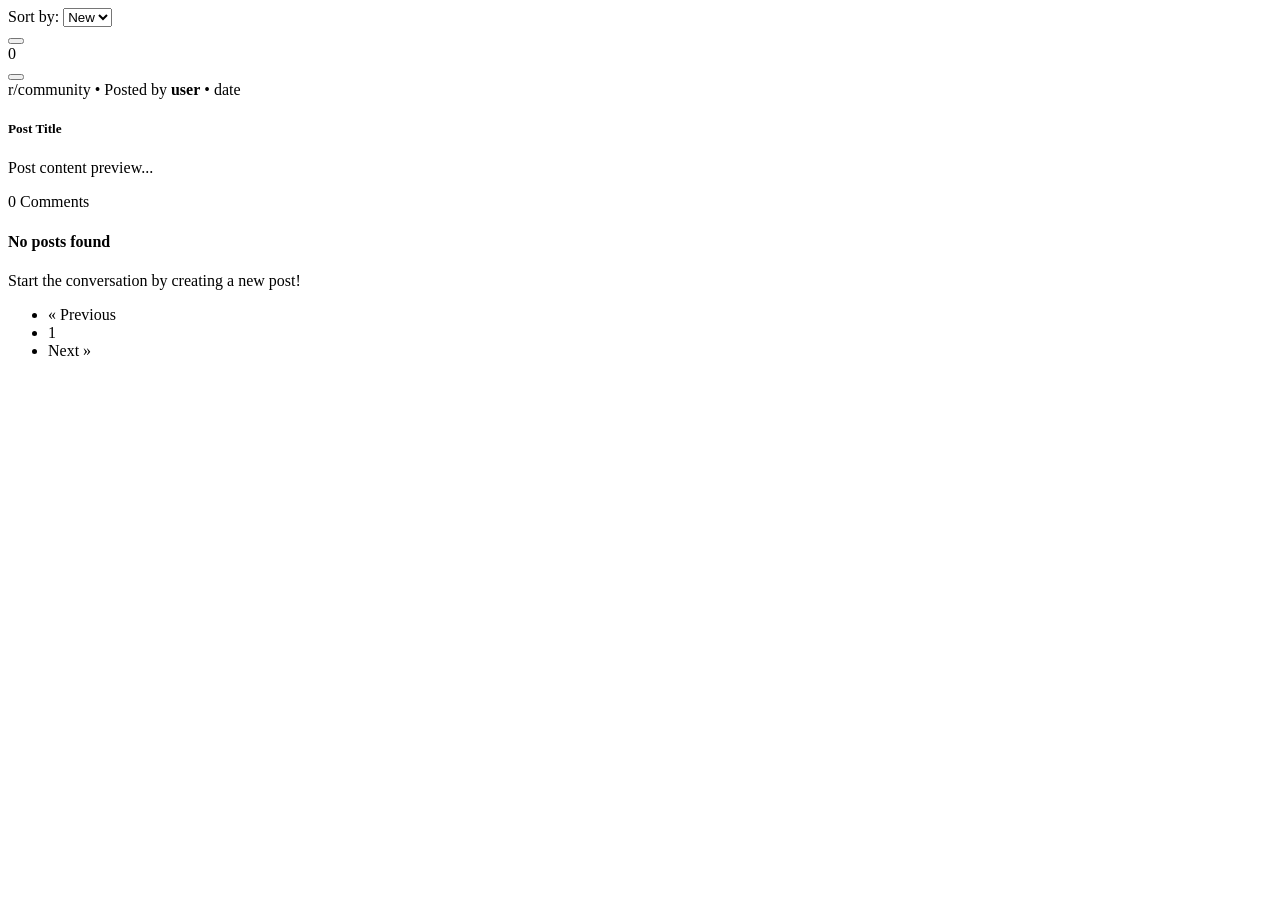
<file: src/main/resources/templates/post/list.html>
<!DOCTYPE html>
<html lang="en"
      xmlns:th="http://www.thymeleaf.org"
      xmlns:layout="http://www.ultraq.net.nz/thymeleaf/layout"
      layout:decorate="~{layout/base}">
<head>
    <title>Reddit Clone - Home</title>
</head>
<body>
<div layout:fragment="content" class="container py-4">
    <form id="sortForm" method="get">
        <label for="sort">Sort by:</label>
        <select id="sort" name="sort" onchange="document.getElementById('sortForm').submit()">
            <option value="new" th:selected="${sort == 'new'}">New</option>
            <option value="hot" th:selected="${sort == 'hot'}">Hot</option>
        </select>
        <input type="hidden" name="page" th:value="${currentPage}" />
    </form>


    <div class="reddit-feed">
        <div th:fragment="posts(posts)">

            <!-- Posts List -->
            <div th:if="${posts.content.size() > 0}">
                <div th:each="post : ${posts.content}" class="card mb-4 shadow-sm border-0 rounded-3">
                    <div class="row g-0">
                        <!-- Voting Section -->
                        <div class="col-auto bg-light d-flex flex-column align-items-center justify-content-center px-3 py-4 border-end">
                            <form th:action="@{/api/votes}" method="post" class="mb-2">
                                <input type="hidden" name="postId" th:value="${post.id}"/>
                                <button type="submit" name="voteType" value="UPVOTE"
                                        class="btn p-2 rounded-circle"
                                        th:classappend="${post.voteStatus == 'UPVOTE'} ? 'btn-success' : 'btn-outline-secondary'"
                                        style="font-size: 1.5rem;">
                                    <i class="bi bi-arrow-up-circle-fill"></i>
                                </button>
                            </form>

                            <div class="fw-bold fs-6"
                                 th:classappend="${post.voteCount > 0} ? 'text-success' : (${post.voteCount < 0} ? 'text-danger' : 'text-secondary')"
                                 th:text="${post.voteCount}">0</div>

                            <form th:action="@{/api/votes}" method="post" class="mt-2">
                                <input type="hidden" name="postId" th:value="${post.id}"/>
                                <button type="submit" name="voteType" value="DOWNVOTE"
                                        class="btn p-2 rounded-circle"
                                        th:classappend="${post.voteStatus == 'DOWNVOTE'} ? 'btn-danger' : 'btn-outline-secondary'"
                                        style="font-size: 1.5rem;">
                                    <i class="bi bi-arrow-down-circle-fill"></i>
                                </button>
                            </form>
                        </div>

                        <!-- Main Post Content -->
                        <div class="col p-4">
                            <!-- Post Header -->
                            <div class="d-flex align-items-center mb-2 text-muted small">
                                <span class="me-2">
                                    r/<span th:text="${post.communityName}">community</span>
                                </span>
                                <span>• Posted by <strong th:text="${post.username}">user</strong></span>
                                <span class="ms-1">• <span th:text="${@timeAgoUtil.toTimeAgo(post.createdDate)}">date</span></span>
                            </div>

                            <!-- Post Title -->
                            <h5 class="card-title mb-2">
                                <a th:href="@{'/posts/' + ${post.id}}"
                                   class="text-decoration-none text-dark fw-semibold"
                                   th:text="${post.title}">Post Title</a>
                            </h5>

                            <!-- Post Content -->
                            <p class="text-muted mb-3"
                               th:if="${post.content != null and !#strings.isEmpty(post.content)}"
                               th:text="${#strings.abbreviate(post.content, 180)}">
                                Post content preview...
                            </p>

                            <!-- Image (if available) -->
                            <div th:if="${post.primaryMediaUrl != null}" class="d-flex justify-content-center mb-3">
                                <img th:src="${post.primaryMediaUrl}"
                                     th:alt="${post.title}"
                                     class="img-fluid rounded shadow-sm"
                                     style="max-height: 250px; width: auto; object-fit: contain; display: block;">
                            </div>


                            <!-- Footer: Comments & Type -->
                            <div class="d-flex justify-content-between align-items-center border-top pt-2">
                                <div class="text-muted small">
                                    <i class="bi bi-chat me-1"></i>
                                    <span th:text="${post.commentCount}">0</span> Comments
                                </div>
<!--                                <span class="badge bg-secondary text-uppercase"-->
<!--                                      th:text="${post.postType}">TEXT</span>-->
                            </div>
                        </div>
                    </div>
                </div>
            </div>

            <!-- Empty State -->
            <div th:if="${posts.content.size() == 0}" class="text-center py-5">
                <i class="bi bi-inbox display-1 text-muted"></i>
                <h4 class="text-muted mt-3">No posts found</h4>
                <p class="text-muted">Start the conversation by creating a new post!</p>
            </div>

            <!-- Pagination -->
            <nav th:if="${posts.totalPages > 1}" aria-label="Posts pagination">
                <ul class="pagination justify-content-center mt-4">
                    <li class="page-item" th:classappend="${currentPage == 0} ? 'disabled'">
                        <a class="page-link"
                           th:href="@{/home(page=${currentPage - 1}, size=${posts.size}, sort=${sort})}">
                            &laquo; Previous
                        </a>
                    </li>

                    <li th:each="i : ${#numbers.sequence(0, posts.totalPages - 1)}"
                        class="page-item"
                        th:classappend="${i == currentPage} ? 'active'">
                        <a class="page-link"
                           th:href="@{/home(page=${i}, size=${posts.size}, sort=${sort})}"
                           th:text="${i + 1}">1</a>
                    </li>

                    <li class="page-item" th:classappend="${currentPage == posts.totalPages - 1} ? 'disabled'">
                        <a class="page-link"
                           th:href="@{/home(page=${currentPage + 1}, size=${posts.size}, sort=${sort})}">
                            Next &raquo;
                        </a>
                    </li>
                </ul>
            </nav>

        </div>
    </div>

</div>
</body>
</html>
</file>
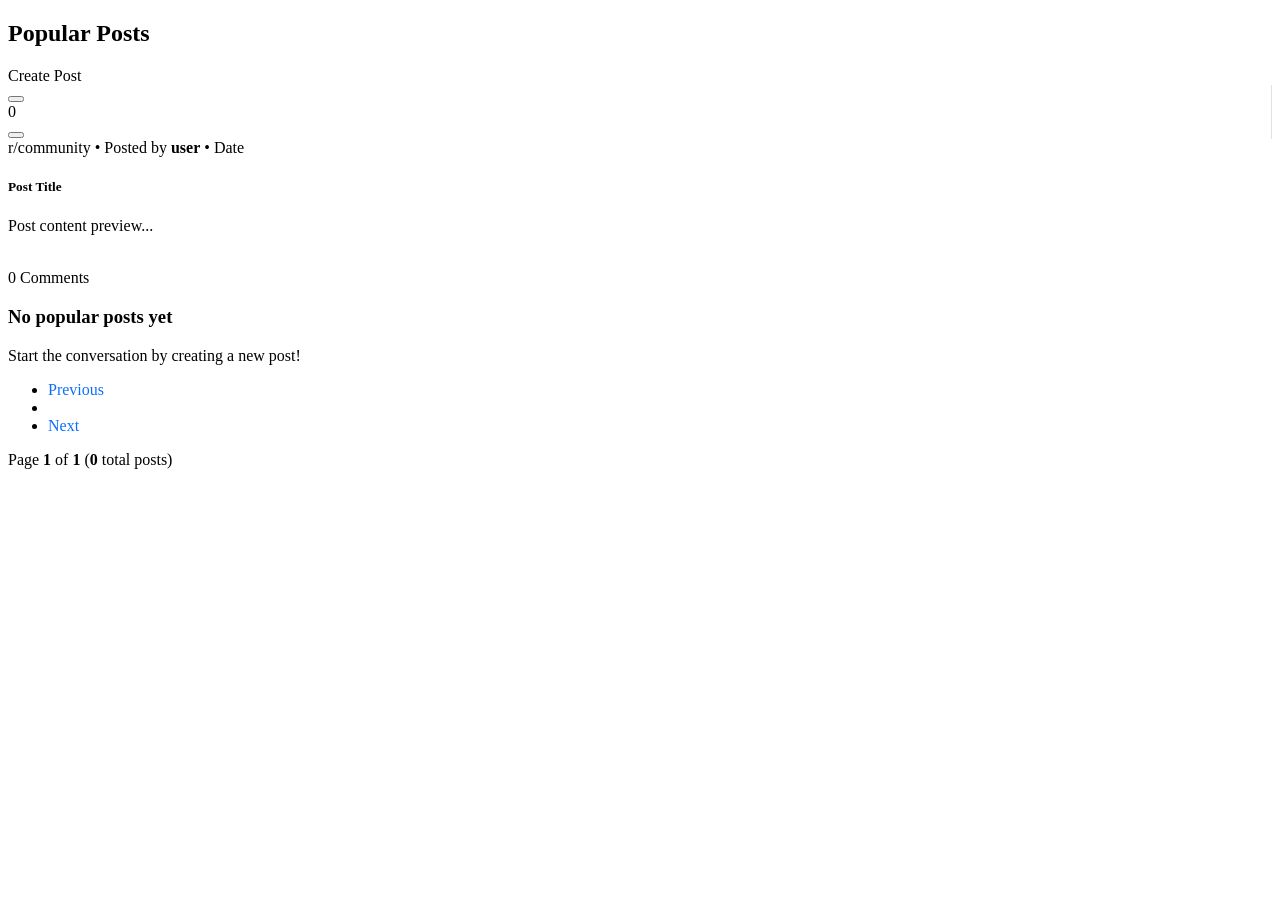
<file: src/main/resources/templates/post/popularList.html>
<!DOCTYPE html>
<html lang="en"
      xmlns:th="http://www.thymeleaf.org"
      xmlns:layout="http://www.ultraq.net.nz/thymeleaf/layout"
      layout:decorate="~{layout/base}">
<head>
    <title>Popular Posts</title>
</head>
<body>
<div layout:fragment="content">
    <!-- Page Header -->
    <div class="d-flex justify-content-between align-items-center mb-4">
        <h2><i class="bi bi-fire text-danger"></i> Popular Posts</h2>
        <a th:href="@{/posts/create}" class="btn btn-primary">
            <i class="bi bi-plus-circle"></i> Create Post
        </a>
    </div>

    <!-- Posts Section -->
    <div th:if="${posts.content.size() > 0}">
        <div th:each="post : ${posts.content}" class="card shadow-sm mb-4 border-light">
            <div class="card-body p-0">
                <div class="row g-0">
                    <!-- Vote Section -->
                    <div class="col-auto bg-light d-flex flex-column align-items-center justify-content-center py-3"
                         style="min-width: 70px; border-right: 1px solid #dee2e6;">

<!--                        <form th:action="@{/api/votes}" method="post" class="mb-1">-->
<!--                            <input type="hidden" name="postId" th:value="${post.id}"/>-->
<!--                            <button type="submit" name="voteType" value="UPVOTE"-->
<!--                                    class="btn btn-link p-0 text-secondary"-->
<!--                                    style="font-size: 1.5rem;">-->
<!--                                <i class="bi bi-arrow-up-circle"></i>-->
<!--                            </button>-->
<!--                        </form>-->
                        <form th:action="@{/api/votes}" method="post" class="mb-2">
                            <input type="hidden" name="postId" th:value="${post.id}"/>
                            <button type="submit" name="voteType" value="UPVOTE"
                                    class="btn p-2 rounded-circle"
                                    th:classappend="${post.voteStatus == 'UPVOTE'} ? 'btn-success' : 'btn-outline-secondary'"
                                    style="font-size: 1.5rem;">
                                <i class="bi bi-arrow-up-circle-fill"></i>
                            </button>
                        </form>

                        <div class="fw-bold"
                             th:classappend="${post.voteCount > 0} ? 'text-success' : (${post.voteCount < 0} ? 'text-danger' : 'text-secondary')"
                             th:text="${post.voteCount}">0</div>

<!--                        <form th:action="@{/api/votes}" method="post" class="mt-1">-->
<!--                            <input type="hidden" name="postId" th:value="${post.id}"/>-->
<!--                            <button type="submit" name="voteType" value="DOWNVOTE"-->
<!--                                    class="btn btn-link p-0 text-secondary"-->
<!--                                    style="font-size: 1.5rem;">-->
<!--                                <i class="bi bi-arrow-down-circle"></i>-->
<!--                            </button>-->
<!--                        </form>-->
                        <form th:action="@{/api/votes}" method="post" class="mt-2">
                            <input type="hidden" name="postId" th:value="${post.id}"/>
                            <button type="submit" name="voteType" value="DOWNVOTE"
                                    class="btn p-2 rounded-circle"
                                    th:classappend="${post.voteStatus == 'DOWNVOTE'} ? 'btn-danger' : 'btn-outline-secondary'"
                                    style="font-size: 1.5rem;">
                                <i class="bi bi-arrow-down-circle-fill"></i>
                            </button>
                        </form>
                    </div>

                    <!-- Post Content -->
                    <div class="col p-3">
                        <!-- Post Header -->
                        <div class="d-flex align-items-center mb-2">
                            <span class="me-2 text-muted small">
                                r/<span th:text="${post.communityName}">community</span>
                            </span>
                            <span class="text-muted small">
                                • Posted by
                                <strong th:text="${post.userId != null ? post.username : 'Anonymous'}">user</strong>
                                • <span th:text="${@timeAgoUtil.toTimeAgo(post.createdDate)}">Date</span>
                            </span>
                        </div>

                        <!-- Post Title -->
                        <h5 class="card-title mb-2">
                            <a th:href="@{'/posts/' + ${post.id}}"
                               class="text-decoration-none text-dark fw-bold"
                               th:text="${post.title}">Post Title</a>
                        </h5>

                        <!-- Post Content -->
                        <p class="text-muted"
                           th:if="${post.content != null and !#strings.isEmpty(post.content)}"
                           th:text="${#strings.abbreviate(post.content, 250)}">
                            Post content preview...
                        </p>

                        <!-- Image Section -->
                        <div th:if="${post.imageUrl != null}" class="my-3">
                            <img th:src="${post.imageUrl}" class="img-fluid rounded"
                                 th:alt="${post.title}"
                                 style="max-height: 400px; object-fit: cover; width: 100%;">
                        </div>

                        <!-- Post Info and Actions -->
                        <div class="d-flex justify-content-between align-items-center mt-3">
                            <div class="text-muted small">
                                <i class="bi bi-chat me-1"></i>
                                <span th:text="${post.commentCount}">0</span> Comments
                            </div>
<!--                            <div>-->
<!--                                <span class="badge bg-secondary me-2"-->
<!--                                      th:text="${post.postType}">TEXT</span>-->
<!--                            </div>-->
                        </div>
                    </div>
                </div>
            </div>
        </div>
    </div>

    <!-- No Posts Message -->
    <div th:if="${posts.content.size() == 0}" class="text-center py-5">
        <i class="bi bi-inbox display-1 text-muted"></i>
        <h3 class="text-muted mt-3">No popular posts yet</h3>
        <p class="text-muted">Start the conversation by creating a new post!</p>
    </div>

    <!-- Pagination -->
    <nav th:if="${posts.totalPages > 1}" aria-label="Posts pagination" class="mt-4">
        <ul class="pagination justify-content-center" style="gap: 6px;">
            <!-- Previous Button -->
            <li class="page-item" th:classappend="${currentPage == 0} ? 'disabled'">
                <a class="page-link"
                   th:href="@{/popular(page=${currentPage - 1}, size=${posts.size})}"
                   style="border-radius: 8px; color: #0d6efd; font-weight: 500;">
                    <i class="bi bi-chevron-left"></i> Previous
                </a>
            </li>

            <!-- Page Numbers -->
            <li th:each="i : ${#numbers.sequence(0, posts.totalPages - 1)}"
                class="page-item"
                th:classappend="${i == currentPage} ? 'active'">
                <a class="page-link"
                   th:href="@{/popular(page=${i}, size=${posts.size})}"
                   th:text="${i + 1}"
                   style="border-radius: 8px; font-weight: 500;"></a>
            </li>

            <!-- Next Button -->
            <li class="page-item" th:classappend="${currentPage == posts.totalPages - 1} ? 'disabled'">
                <a class="page-link"
                   th:href="@{/popular(page=${currentPage + 1}, size=${posts.size})}"
                   style="border-radius: 8px; color: #0d6efd; font-weight: 500;">
                    Next <i class="bi bi-chevron-right"></i>
                </a>
            </li>
        </ul>
    </nav>

    <!-- Page Info -->
    <div th:if="${posts.totalPages > 1}" class="text-center text-muted small mt-3">
        Page <strong th:text="${currentPage + 1}">1</strong> of
        <strong th:text="${posts.totalPages}">1</strong>
        (<strong th:text="${posts.totalElements}">0</strong> total posts)
    </div>
</div>
</body>
</html>
</file>
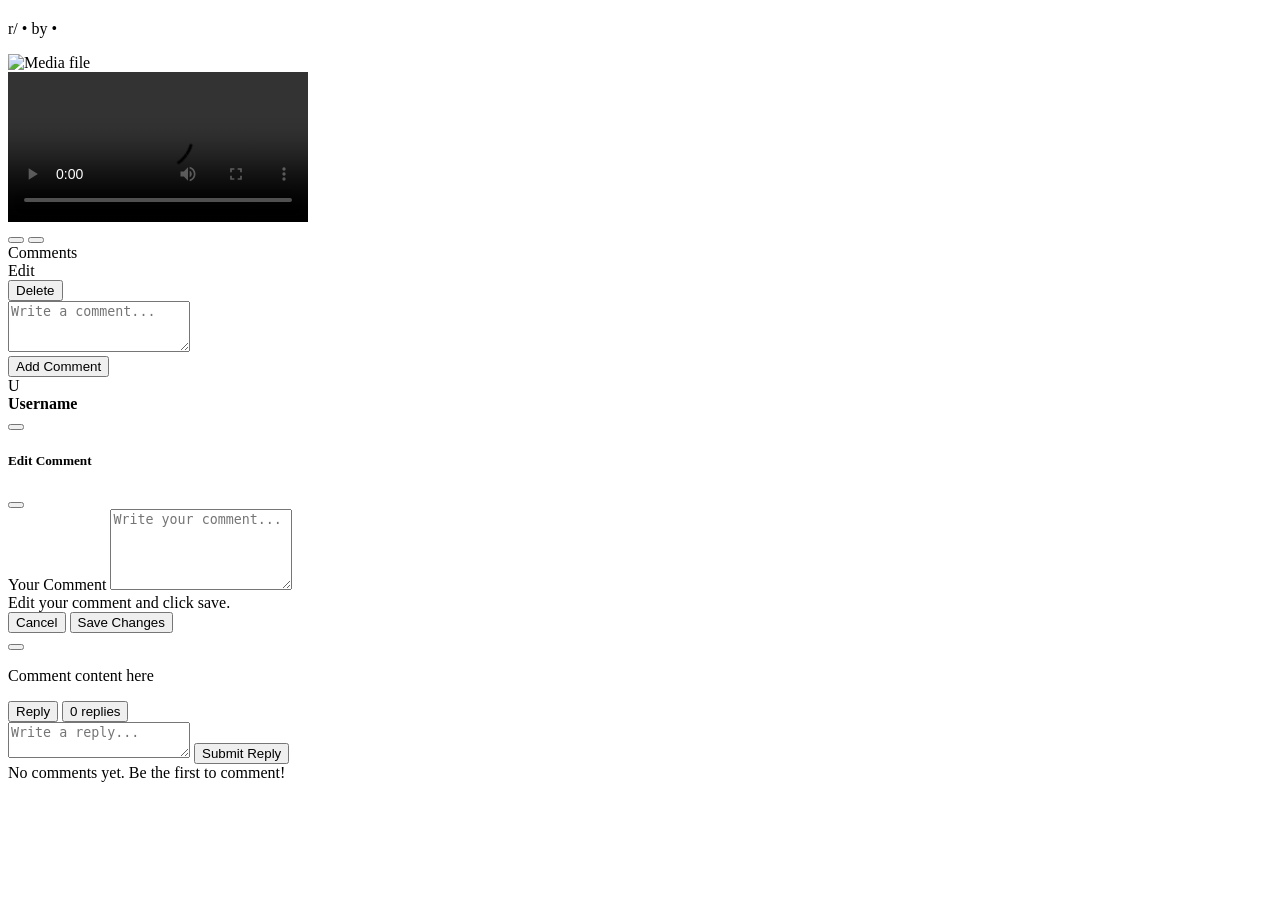
<file: src/main/resources/templates/post/view.html>
<!DOCTYPE html>
<html lang="en"
      xmlns:th="http://www.thymeleaf.org"
      xmlns:layout="http://www.ultraq.net.nz/thymeleaf/layout"
      layout:decorate="~{layout/base}">

<head><title>Post Details</title></head>
<body>

<div layout:fragment="content">
    <div class="row g-4">
        <div class="col-lg-8">
            <div class="card mb-3">
                <div class="card-body">
                    <h2 class="card-title mb-2" th:text="${post.title}"></h2>
<!--                    <div class="mb-2 text-muted small">-->
<!--                        r/<span th:text="${post.communityName}"></span> &bullet;-->
<!--                        by <span th:text="${post.username}"></span> &bullet;-->
<!--                        <span th:text="${#temporals.format(post.createdDate, 'MMM dd, yyyy')}"></span>-->
<!--                    </div>-->
                    <div class="mb-2 text-muted small">
                        r/<span th:text="${post.communityName}"></span> &bullet;
                        by
                        <a th:href="@{'/user/' + ${post.username}}"
                           class="text-decoration-none text-muted fw-semibold">
                            <span th:text="${post.username}"></span>
                        </a>
                        &bullet;
                        <span th:text="${#temporals.format(post.createdDate, 'MMM dd, yyyy')}"></span>
                    </div>
                    <p class="card-text" th:text="${post.content}"></p>

                    <div th:each="file : ${existingFiles}" class="col-md-6">
                        <div class="card">
                            <div class="card-body p-2">
                                <!-- Display Image -->
                                <div th:if="${file.fileType.startsWith('image')}">
                                    <img th:src="${file.fileUrl}"
                                         class="img-fluid rounded mb-2"
                                         alt="Media file"
                                         style="max-height: 150px; object-fit: cover; width: 100%;">
                                </div>
                                <!-- Display Video -->
                                <div th:if="${file.fileType.startsWith('video')}">
                                    <video controls class="w-100 rounded mb-2" style="max-height: 150px;">
                                        <source th:src="${file.fileUrl}" th:type="${file.fileType}">
                                    </video>
                                </div>
                            </div>
                        </div>
                    </div>

                    <!-- Voting, Comments, Edit & Delete Section -->
                    <div class="d-flex justify-content-between align-items-center mt-3">
                        <div class="d-flex align-items-center">
                            <!-- Vote Buttons -->
                            <form th:action="@{/api/votes}" method="post" class="d-inline me-3">
                                <input type="hidden" name="postId" th:value="${post.id}" />
                                <button type="submit" name="voteType" value="UPVOTE" class="btn btn-sm"
                                        th:classappend="${post.voteStatus == 'UPVOTE'} ? 'btn-success' : 'btn-outline-secondary'">
                                    <i class="bi bi-arrow-up-circle"></i>
                                </button>
                                <span class="mx-2 fw-bold" th:text="${post.voteCount}"></span>
                                <button type="submit" name="voteType" value="DOWNVOTE" class="btn btn-sm"
                                        th:classappend="${post.voteStatus == 'DOWNVOTE'} ? 'btn-danger' : 'btn-outline-secondary'">
                                    <i class="bi bi-arrow-down-circle"></i>
                                </button>
                            </form>

                            <!-- Comment Count -->
                            <span class="text-muted">
                                <i class="bi bi-chat"></i>
                                <span th:text="${post.commentCount}"></span> Comments
                            </span>

                        </div>

                        <!-- Edit and Delete Buttons (Right Side) -->
                        <div class="d-flex align-items-center">
<!--                            <a th:href="@{'/posts/' + ${post.id} + '/edit'}"-->
<!--                               class="btn btn-sm btn-outline-secondary me-2">-->
<!--                                <i class="bi bi-pencil"></i> Edit-->
<!--                            </a>-->
                            <a th:if="${currentUser != null and (
          (post.community != null and post.community.creatorUsername == currentUser.username)
          or (post.username == currentUser.username)
        )}"
                               th:href="@{'/posts/' + ${post.id} + '/edit'}"
                               class="btn btn-secondary">
                                <i class="bi bi-pencil"></i> Edit
                            </a>

                            <form th:if="${currentUser != null and (
          (post.community != null and post.community.creatorUsername == currentUser.username)
          or (post.username == currentUser.username)
        )}"
                                  th:action="@{'/posts/' + ${post.id} + '/delete'}"
                                  method="post"
                                  class="d-inline"
                                  onsubmit="return confirm('Are you sure you want to delete this post?');">
                                <button type="submit" class="btn btn-sm btn-outline-danger">
                                    <i class="bi bi-trash"></i> Delete
                                </button>
                            </form>

                        </div>
                    </div>
                </div>
            </div>


            <div class="card-body">
                <!-- Form to add a top-level comment -->
                <form th:action="@{/posts/{id}/comments(id=${post.id})}" th:object="${commentDto}" method="post" class="mb-4">
                    <div class="mb-3">
                        <textarea class="form-control" th:field="*{text}" placeholder="Write a comment..." rows="3" required></textarea>
                    </div>
                    <button class="btn btn-primary" type="submit">
                        <i class="bi bi-send"></i> Add Comment
                    </button>
                </form>

                <!-- Recursive Comment Fragment -->
                <div th:fragment="commentThread(commentList, level)">
                    <div th:each="comment : ${commentList}" class="mb-3">
                        <!-- Comment Card with dynamic indentation -->
                        <div class="card shadow-sm">
                            <div class="card-body" th:classappend="${level > 0} ? 'py-2' : ''">
                                <!-- Comment Header -->
                                <div class="d-flex align-items-center mb-2">
                                    <div th:classappend="${level == 0} ? 'bg-primary' : 'bg-secondary'"
                                         class="text-white rounded-circle d-flex align-items-center justify-content-center me-2"
                                         th:style="${level == 0} ? 'width: 40px; height: 40px; font-weight: bold;' : 'width: 32px; height: 32px; font-size: 0.85rem; font-weight: bold;'">
                                        <span th:text="${#strings.substring(comment.user.username, 0, 1).toUpperCase()}">U</span>
                                    </div>
                                    <div>
<!--                                        <strong th:classappend="${level > 0} ? 'small' : ''" th:text="${comment.user.username}">Username</strong>-->
                                        <a th:href="@{/user/{username}(username=${comment.user.username})}"
                                           class="text-decoration-none text-dark"
                                           th:classappend="${level > 0} ? 'small' : ''">
                                            <strong th:text="${comment.user.username}">Username</strong>
                                        </a>
                                        <small th:text="${@timeAgoUtil.toTimeAgo(comment.createdDate)}"></small>
                                    </div>

                                    <!-- Edit and Delete Options -->
                                    <div class="ms-auto">
                                        <!-- ============================
Comment Edit Form (with confirmation)
=============================== -->
<!--                                        pencil icon  : edit-->
                                        <button th:if="${currentUser != null and (
          (post.community != null and post.community.creatorUsername == currentUser.username)
          or (post.username == currentUser.username) or (currentUser.username == comment.user.username) )}"
                                                type="button" class="btn btn-sm btn-outline-secondary" title="Edit"
                                                data-bs-toggle="modal" th:attr="data-bs-target='#editModal-' + ${comment.id}">
                                            <i class="bi bi-pencil"></i>
                                        </button>

                                        <!-- ============================
                                        Bootstrap Confirmation Modal
                                        =============================== -->
                                        <div class="modal fade" th:id="'editModal-' + ${comment.id}" tabindex="-1" aria-hidden="true">
                                            <div class="modal-dialog modal-dialog-centered">
                                                <div class="modal-content">
                                                    <div class="modal-header bg-light">
                                                        <h5 class="modal-title">
                                                            <i class="bi bi-pencil-square text-primary"></i> Edit Comment
                                                        </h5>
                                                        <button type="button" class="btn-close" data-bs-dismiss="modal" aria-label="Close"></button>
                                                    </div>
                                                    <form th:action="@{/editComment/{id}(id=${comment.id})}" method="post">
                                                        <div class="modal-body">
                                                            <div class="mb-3">
                                                                <label class="form-label fw-semibold">Your Comment</label>
                                                                <textarea class="form-control"
                                                                          name="text"
                                                                          rows="5"
                                                                          th:text="${comment.text}"
                                                                          placeholder="Write your comment..."
                                                                          required></textarea>
                                                                <div class="form-text">
                                                                    <i class="bi bi-info-circle"></i> Edit your comment and click save.
                                                                </div>
                                                            </div>
                                                        </div>
                                                        <div class="modal-footer">
                                                            <button type="button" class="btn btn-secondary" data-bs-dismiss="modal">
                                                                <i class="bi bi-x-circle"></i> Cancel
                                                            </button>
                                                            <button type="submit" class="btn btn-primary">
                                                                <i class="bi bi-check-circle"></i> Save Changes
                                                            </button>
                                                        </div>
                                                    </form>
                                                </div>
                                            </div>
                                        </div>
                                        <!--delete comment ----------------------------------------------------------------------------------->

<!--                                        delete icon on the comment-->
                                        <form th:if="${currentUser != null and (
          (post.community != null and post.community.creatorUsername == currentUser.username)
          or (post.username == currentUser.username) or (currentUser.username == comment.user.username) )}"
                                                th:action="@{/deleteComment/{id}(id=${comment.id})}" method="post" class="d-inline" onsubmit="return confirm('Are you sure you want to delete this comment?');">
                                            <input type="hidden" name="_method" value="delete" />
                                            <button type="submit" class="btn btn-sm btn-outline-danger" title="Delete">
                                                <i class="bi bi-trash"></i>
                                            </button>
                                        </form>

                                    </div>
                                </div>

                                <!-- Comment Text -->
                                <p class="mb-3"
                                   th:classappend="${level > 0} ? 'ms-5' : ''"
                                   th:text="${comment.text}">Comment content here</p>

                                <!-- Action Buttons -->
                                <div th:classappend="${level > 0} ? 'ms-5' : ''">
                                    <!-- Reply Button -->
                                    <button class="btn btn-sm btn-outline-primary"
                                            th:classappend="${level > 0} ? 'btn-outline-secondary' : ''"
                                            type="button"
                                            data-bs-toggle="collapse"
                                            th:attr="data-bs-target='#replyForm-' + ${comment.id}">
                                        <i class="bi bi-reply"></i> Reply
                                    </button>

                                    <!-- Show Replies Button (only if replies exist) -->
                                    <button th:if="${comment.replies != null and #lists.size(comment.replies) > 0}"
                                            class="btn btn-sm btn-link text-decoration-none ms-2"
                                            type="button"
                                            data-bs-toggle="collapse"
                                            th:attr="data-bs-target='#replies-' + ${comment.id}">
                                        <i class="bi bi-chevron-down"></i>
                                        <span th:text="${#lists.size(comment.replies)} + ' replies'">0 replies</span>
                                    </button>
                                </div>

                                <!-- Reply Form (Collapsed by default) -->
                                <div class="collapse mt-3" th:if="${currentUser != null}"
                                     th:classappend="${level > 0} ? 'ms-5' : ''"
                                     th:id="'replyForm-' + ${comment.id}">
                                    <form th:action="@{/posts/{postId}/comments(postId=${post.id})}" method="post">
                                        <input type="hidden" name="parentCommentId" th:value="${comment.id}" />
                                        <textarea name="text" placeholder="Write a reply..." class="form-control mb-2" rows="2" required></textarea>
                                        <button type="submit" class="btn btn-sm btn-primary">
                                            <i class="bi bi-send"></i> Submit Reply
                                        </button>
                                    </form>
                                </div>
                            </div>

                            <!-- Recursively render nested comments (Collapsed by default) -->
                            <div th:if="${comment.replies != null and #lists.size(comment.replies) > 0}"
                                 class="collapse ps-4 pe-3 pb-3"
                                 th:id="'replies-' + ${comment.id}">
                                <div th:replace="~{:: commentThread(${comment.replies}, ${level + 1})}"></div>
                            </div>
                        </div>
                    </div>
                </div>

                <!-- Render top-level comments using the fragment -->
                <div th:replace="~{:: commentThread(${comments.?[parentComment == null]}, 0)}"></div>

                <!-- No comments message -->
                <div th:if="${#lists.isEmpty(comments)}" class="alert alert-info">
                    <i class="bi bi-info-circle"></i> No comments yet. Be the first to comment!
                </div>
            </div>

            <!--            comments end                 -->
        </div>
    </div>
</div>
</body>
</html>
</file>
